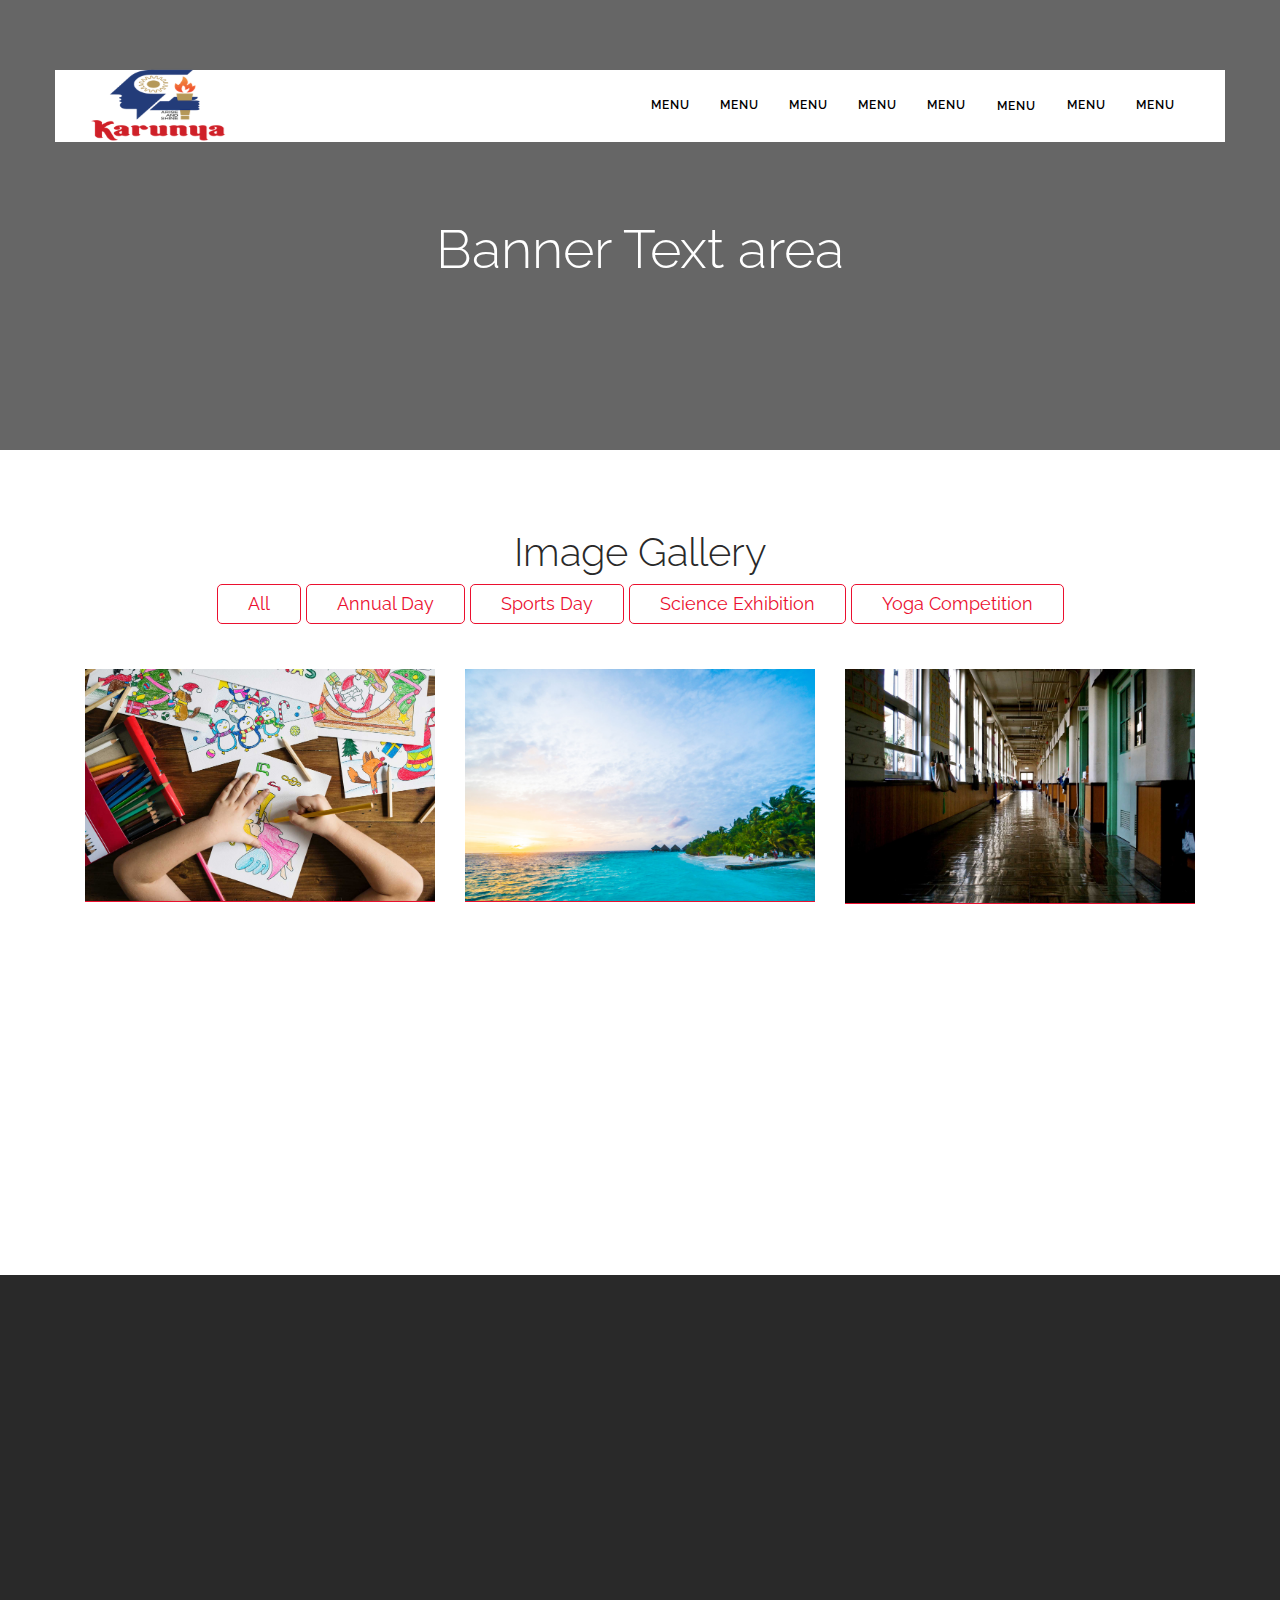
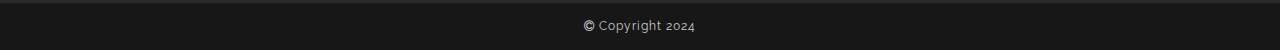
<file: facilities.html>
<!DOCTYPE html>
<html lang="en">
   <head>
      <meta charset="utf-8">
      <meta http-equiv="X-UA-Compatible" content="IE=edge">
      <meta name="viewport" content="width=device-width, initial-scale=1">
      <title>Kcode|| Karunya.Edu</title>
      <link rel="icon" type="image/png" href="img/favicon.png" />
      <link rel="stylesheet" type="text/css" href="css/rawan.min.css">
      <link href="plugins/font-awesome-4.6.3/css/font-awesome.min.css" rel="stylesheet">
      <link href="css/style.css" rel="stylesheet">
      <link href="plugins/slider/css/tinyslide.css" rel="stylesheet" />
      <link href="https://fonts.googleapis.com/css?family=Raleway:200,300,300i,400,400i,500,600,700" rel="stylesheet">
      <!--[if lt IE 9]> <script src="https://oss.maxcdn.com/html5shiv/3.7.3/html5shiv.min.js"></script>
      <script src="https://oss.maxcdn.com/respond/1.4.2/respond.min.js"></script><![endif]-->
   </head>
   <body>
      <div class="se-pre-con"></div>
      <nav class="navbar navbar-inverse navbar-fixed-top nav-expanded">
         <div class="container bg-white">
            <div class="navbar-header">
               <button type="button" class="navbar-toggle collapsed" data-toggle="collapse" data-target="#bs-example-navbar-collapse-1" aria-expanded="false"> <span class="sr-only">Toggle navigation</span> <span class="icon-bar"></span> <span class="icon-bar"></span> <span class="icon-bar"></span> </button>
               <a class="navbar-brand" href="index.html"> <img src="img/KITS-EMBLEM.png.pagespeed.ce.hVclQGVmrR (1).png" class="img-responsive"  alt="brand logo"> </a> 
            </div>
            <div class="collapse navbar-collapse" id="bs-example-navbar-collapse-1">
               <ul class="nav navbar-nav navbar-right">
                  <li><a class="scrollto " href="index.html">Menu</a></li>
                  <li><a class="scrollto" href="about.html">Menu</a></li>
                  <li><a class="scrollto" href="leadership.html">Menu</a></li>
                  <li><a class="scrollto" href="program.html">Menu</a></li>
                  <li><a class="scrollto" href="admission.html">Menu</a></li>
                  <li><a class="scrollto active" href="facilities.html">Menu</a></li>
                  <li><a class="scrollto" href="ugc-aicte.html">Menu</a></li>
                  <li><a class="scrollto" href="contact.html">Menu</a></li>
               </ul>
            </div>
         </div>
      </nav>

      <div class="header" id="home" style="background-image: url('#'); max-height:450px">
        <div class="overlay"></div>
        <div class="header-content">
          <div class="container">
            <div class="row">
              <div class="col-md-12 text-center">
                <h1 class="wow fadeInUp" data-wow-delay="300ms">Banner Text area</h1>
              </div>
            </div>
          </div>
        </div>
      </div>
      <div class="section section-works" id="works">
        <div class="container">
            <div class="row">
                <div class="col-md-12 text-center">
                         <h2>Image Gallery</h2>
      
                
          <button class="btn btn-default filter-button" data-filter="all">All</button>
          <button class="btn btn-default filter-button" data-filter="ad">Annual Day</button>
          <button class="btn btn-default filter-button" data-filter="sd">Sports Day</button>
          <button class="btn btn-default filter-button" data-filter="science">Science Exhibition</button>
          <button class="btn btn-default filter-button" data-filter="yoga">Yoga Competition</button>
        </div>
      
      <div class="col-md-12">
      <div class="col-md-4 col-sm-6 filter all">
      <div class="work wow fadeInUp" data-wow-delay="200ms"> <a class="gallery-work" href="img/header-1.jpg"> <img src="img/header-1.jpg" class="img-responsive" alt="Img">
      <div class="details">
        <h4>Photo Short Detail</h4>
        <p>06 / 11 / 2018</p>
      </div>
      </a> </div>
      </div>
      <div class="col-md-4 col-sm-6 filter yoga">
      <div class="work wow fadeInUp" data-wow-delay="200ms"> <a class="gallery-work" href="img/header-2.jpg"> <img src="img/header-2.jpg" class="img-responsive" alt="Img">
      <div class="details">
        <h4>Photo Short Detail</h4>
        <p>06 / 11 / 2018</p>
      </div>
      </a> </div>
      </div>
      <div class="col-md-4 col-sm-6 filter ad">
      <div class="work wow fadeInUp" data-wow-delay="200ms"> <a class="gallery-work" href="img/header-3.jpg"> <img src="img/header-3.jpg" class="img-responsive" alt="Img">
      <div class="details">
        <h4>Photo Short Detail</h4>
        <p>06 / 11 / 2018</p>
      </div>
      </a> </div>
      </div>
      
      <div class="col-md-4 col-sm-6 filter ad">
      <div class="work wow fadeInUp" data-wow-delay="200ms"> <a class="gallery-work" href="img/header-5.jpg"> <img src="img/header-5.jpg" class="img-responsive" alt="Img">
      <div class="details">
        <h4>Photo Short Detail</h4>
        <p>06 / 11 / 2018</p>
      </div>
      </a> </div>
      </div>
      <div class="col-md-4 col-sm-6 filter science">
      <div class="work wow fadeInUp" data-wow-delay="200ms"> <a class="gallery-work" href="img/header-6.jpg"> <img src="img/header-6.jpg" class="img-responsive" alt="Img">
      <div class="details">
        <h4>Photo Short Detail</h4>
        <p>06 / 11 / 2018</p>
      </div>
      </a> </div>
      </div>
      
      <div class="col-md-4 col-sm-6 filter sd">
      <div class="work wow fadeInUp" data-wow-delay="200ms"> <a class="gallery-work" href="img/header-8.jpg"> <img src="img/header-8.jpg" class="img-responsive" alt="Img">
      <div class="details">
        <h4>Photo Short Detail</h4>
        <p>06 / 11 / 2018</p>
      </div>
      </a> </div>
      </div>
      
      </div>
            </div>
        </div>
      </div>
            

      <div class="section section-newsletter no-margin-bottom no-margin-top">
        <div class="container">
           <div class="row">
              <div class="col-lg-4 col-md-4 wow fadeInUp" data-wow-delay="300ms">
                 <h3 class="footer-title">More info</h3>
                 <p>Text Area Text Area Text Area Text Area Text Area Text Area Text Area Text Area Text Area Text Area Text Area Text Area Text Area Text Area Text Area Text Area Text Area Text Area </p>
              </div>
              <div class="col-lg-4 col-md-4 wow fadeInUp" data-wow-delay="300ms">
                 <h3 class="footer-title">Quick Links</h3>
                 <div class="row">
                    <div class="col-lg-6">
                       <ul class="fa-ul">
                          <li><i class="fa-li fa fa-chevron-circle-right"></i>Link 1</li>
                          <li><i class="fa-li fa fa-chevron-circle-right"></i>Link 2</li>
                          <li><i class="fa-li fa fa-chevron-circle-right"></i>Link 3</li>
                          <li><i class="fa-li fa fa-chevron-circle-right"></i>Link 4</li>
                          <li><i class="fa-li fa fa-chevron-circle-right"></i>Link 5</li>
                       </ul>
                    </div>
                    <div class="col-lg-6 ">
                       <ul class="fa-ul">
                          <li><i class="fa-li fa fa-chevron-circle-right"></i>Link 1</li>
                          <li><i class="fa-li fa fa-chevron-circle-right"></i>Link 2</li>
                          <li><i class="fa-li fa fa-chevron-circle-right"></i>Link 3</li>
                          <li><i class="fa-li fa fa-chevron-circle-right"></i>Link 4</li>
                          <li><i class="fa-li fa fa-chevron-circle-right"></i>Link 5</li>
                       </ul>
                    </div>
                 </div>
              </div>
              <div class="col-lg-4 col-md-4 wow fadeInUp" data-wow-delay="300ms">
                 <h3 class="footer-title">Content Area</h3>
                 <p>Text Layout <br/>
                    Text Area<br/>
                    Content<br/>
                    Content
                 </p>
              </div>
           </div>
        </div>
     </div>
     <div class="copyright">
        <div class="container">
           <div class="row">
              <div class="col-md-12 text-center"> <i class="fa fa-copyright" aria-hidden="true"></i> Copyright 2024 </div>
           </div>
        </div>
     </div>
     <a href="#" id="back-to-top" class="show"> <img src="img/top-icon.png" alt="top arrow"> </a> 
     <script src="plugins/jquery-2.2.4.min.js"></script> 
     <script src="plugins/jquery.easing.min.js"></script> 
     <script src="bootstrap/js/bootstrap.min.js"></script> 
     <script src="plugins/OwlCarousel2-2.2.0/dist/owl.carousel.min.js"></script> 
     <script src="plugins/WOW/dist/wow.min.js"></script> 
     <script src="plugins/waypoints.min.js"></script> 
     <script src="plugins/Counter-Up-master/jquery.counterup.min.js"></script> 
     <script src="plugins/parallax.js-1.4.2/parallax.min.js"></script> 
     <script src="plugins/magnific-popup/dist/jquery.magnific-popup.min.js"></script> 
     <script src="plugins/jquery-validation-1.15.0/dist/jquery.validate.min.js"></script> 
     <script src="plugins/sscr.js"></script> 
     <script src="plugins/slider/js/tinyslide.js"></script> 
     <script src="js/rawan.js"></script> 
     <script>
        var tiny = $('#tiny').tiny().data('api_tiny');
     </script>
  </body>
</html>
</file>
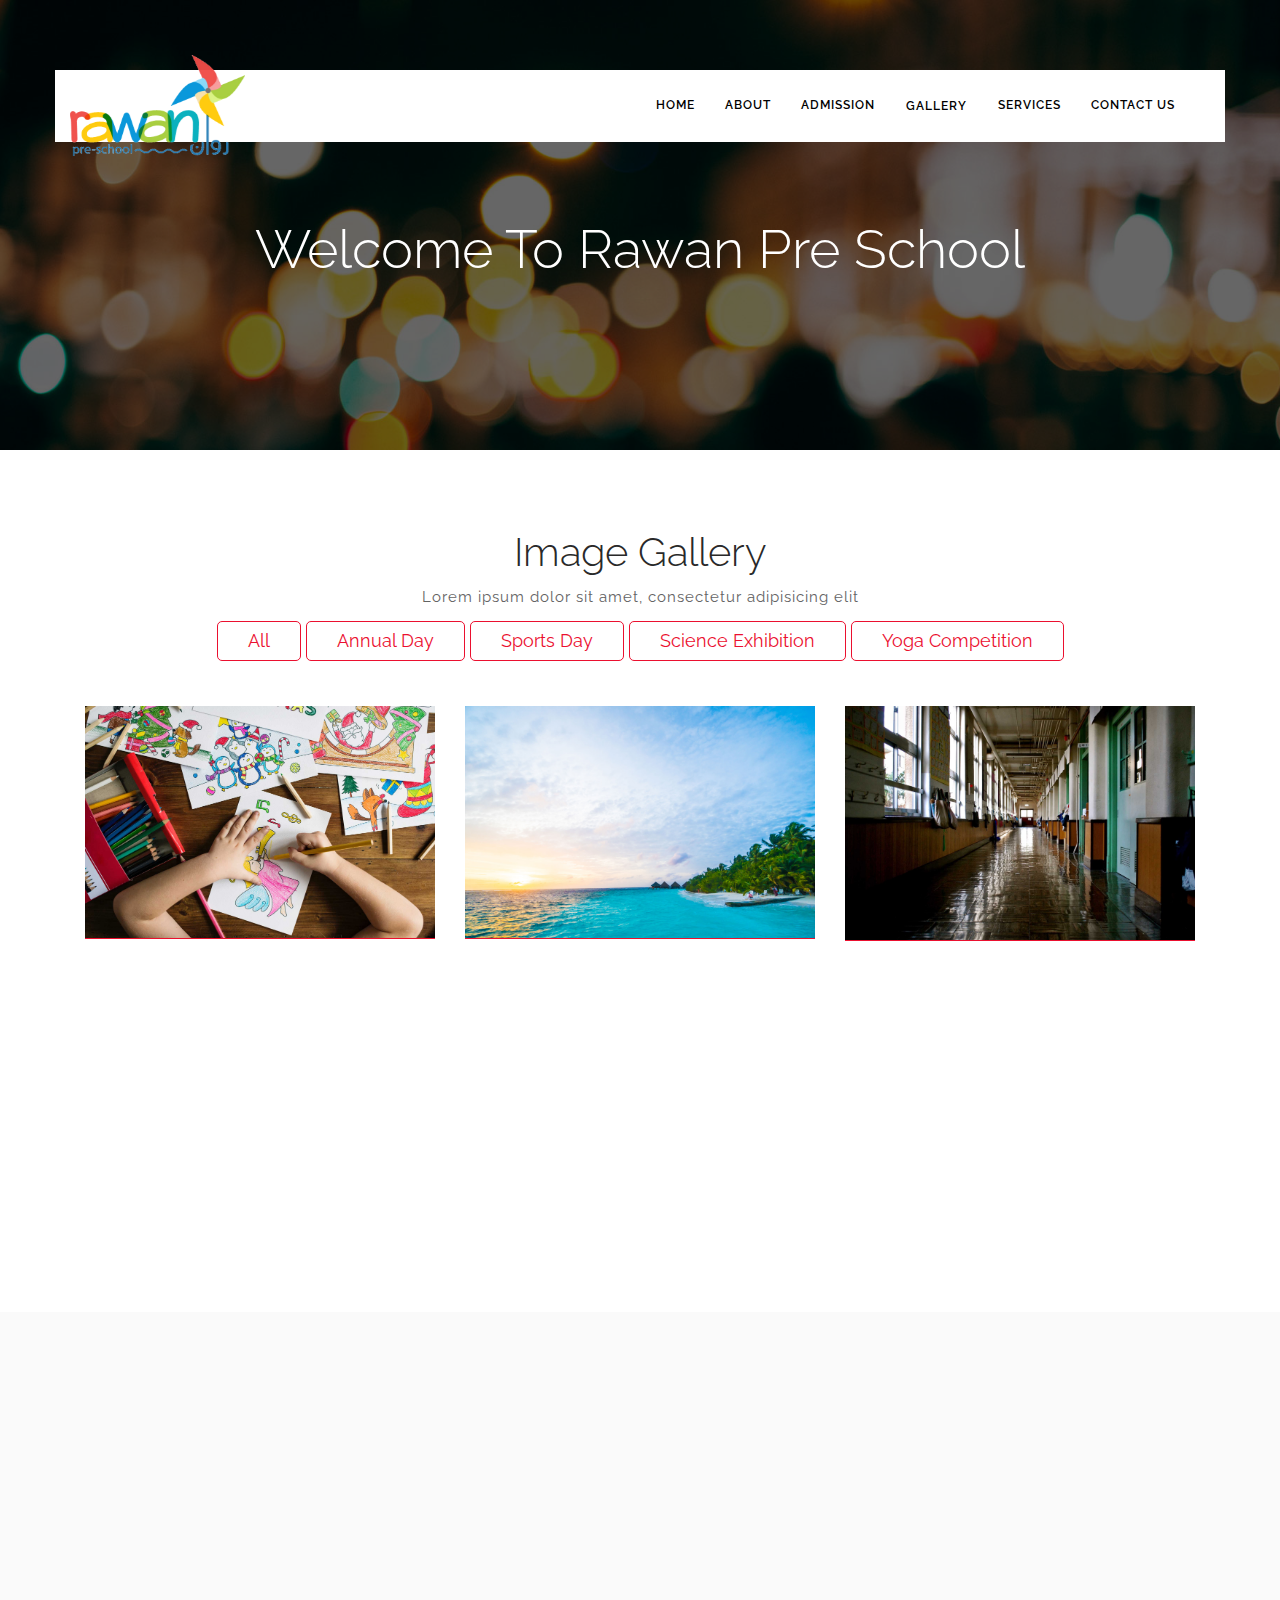
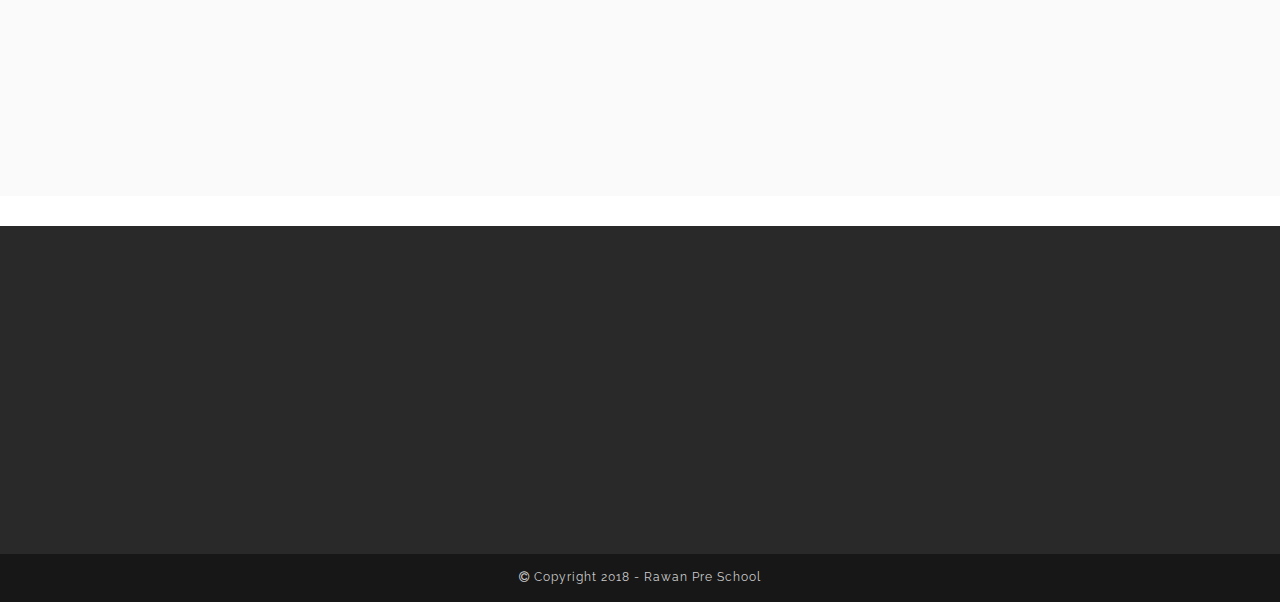
<file: gallery.html>
<!DOCTYPE html>
<html lang="en">
<head>
<meta charset="utf-8">
<meta http-equiv="X-UA-Compatible" content="IE=edge">
<meta name="viewport" content="width=device-width, initial-scale=1">
<title>Rawan Pre-School</title>
<link rel="icon" type="image/png" href="img/favicon.png" />
<link rel="stylesheet" type="text/css" href="css/rawan.min.css">
<link href="plugins/font-awesome-4.6.3/css/font-awesome.min.css" rel="stylesheet">
<link href="css/style.css" rel="stylesheet">
<link href="plugins/slider/css/tinyslide.css" rel="stylesheet" />
<link href="https://fonts.googleapis.com/css?family=Raleway:200,300,300i,400,400i,500,600,700" rel="stylesheet">
<!--[if lt IE 9]> <script src="https://oss.maxcdn.com/html5shiv/3.7.3/html5shiv.min.js"></script>
     <script src="https://oss.maxcdn.com/respond/1.4.2/respond.min.js"></script><![endif]-->
</head>

<body>
<div class="se-pre-con"></div>
<nav class="navbar navbar-inverse navbar-fixed-top nav-expanded">
  <div class="container bg-white">
    <div class="navbar-header">
      <button type="button" class="navbar-toggle collapsed" data-toggle="collapse" data-target="#bs-example-navbar-collapse-1" aria-expanded="false"> <span class="sr-only">Toggle navigation</span> <span class="icon-bar"></span> <span class="icon-bar"></span> <span class="icon-bar"></span> </button>
      <a class="navbar-brand" href="index.html"> <img src="img/logo.png" class="img-responsive" alt="brand logo"> </a> </div>
    <div class="collapse navbar-collapse" id="bs-example-navbar-collapse-1">
      <ul class="nav navbar-nav navbar-right">
        <li><a class="scrollto" href="index.html">Home</a></li>
        <li><a class="scrollto" href="about.html">About</a></li>
        <li><a class="scrollto" href="admission.html">Admission</a></li>
        <li><a class="scrollto active" href="gallery.html">Gallery</a></li>
        <li><a class="scrollto" href="services.html">Services</a></li>
        <li><a class="scrollto " href="contact.html">Contact Us</a></li>
      </ul>
    </div>
  </div>
</nav>
<div class="header" id="home" style="background-image: url('img/header-9.jpg'); max-height:450px">
  <div class="overlay"></div>
  <div class="header-content">
    <div class="container">
      <div class="row">
        <div class="col-md-12 text-center">
          <h1 class="wow fadeInUp" data-wow-delay="300ms">Welcome To Rawan Pre School</h1>
        </div>
      </div>
    </div>
  </div>
</div>


    <div class="section section-works" id="works">
        <div class="container">
            <div class="row">
                <div class="col-md-12 text-center">
                         <h2>Image Gallery</h2>

                <p>Lorem ipsum dolor sit amet, consectetur adipisicing elit</p>
          <button class="btn btn-default filter-button" data-filter="all">All</button>
          <button class="btn btn-default filter-button" data-filter="ad">Annual Day</button>
          <button class="btn btn-default filter-button" data-filter="sd">Sports Day</button>
          <button class="btn btn-default filter-button" data-filter="science">Science Exhibition</button>
          <button class="btn btn-default filter-button" data-filter="yoga">Yoga Competition</button>
        </div>

<div class="col-md-12">
  <div class="col-md-4 col-sm-6 filter all">
    <div class="work wow fadeInUp" data-wow-delay="200ms"> <a class="gallery-work" href="img/header-1.jpg"> <img src="img/header-1.jpg" class="img-responsive" alt="Img">
      <div class="details">
        <h4>Photo Short Detail</h4>
        <p>06 / 11 / 2018</p>
      </div>
      </a> </div>
  </div>
  <div class="col-md-4 col-sm-6 filter yoga">
    <div class="work wow fadeInUp" data-wow-delay="200ms"> <a class="gallery-work" href="img/header-2.jpg"> <img src="img/header-2.jpg" class="img-responsive" alt="Img">
      <div class="details">
        <h4>Photo Short Detail</h4>
        <p>06 / 11 / 2018</p>
      </div>
      </a> </div>
  </div>
  <div class="col-md-4 col-sm-6 filter ad">
    <div class="work wow fadeInUp" data-wow-delay="200ms"> <a class="gallery-work" href="img/header-3.jpg"> <img src="img/header-3.jpg" class="img-responsive" alt="Img">
      <div class="details">
        <h4>Photo Short Detail</h4>
        <p>06 / 11 / 2018</p>
      </div>
      </a> </div>
  </div>

  <div class="col-md-4 col-sm-6 filter ad">
    <div class="work wow fadeInUp" data-wow-delay="200ms"> <a class="gallery-work" href="img/header-5.jpg"> <img src="img/header-5.jpg" class="img-responsive" alt="Img">
      <div class="details">
        <h4>Photo Short Detail</h4>
        <p>06 / 11 / 2018</p>
      </div>
      </a> </div>
  </div>
  <div class="col-md-4 col-sm-6 filter science">
    <div class="work wow fadeInUp" data-wow-delay="200ms"> <a class="gallery-work" href="img/header-6.jpg"> <img src="img/header-6.jpg" class="img-responsive" alt="Img">
      <div class="details">
        <h4>Photo Short Detail</h4>
        <p>06 / 11 / 2018</p>
      </div>
      </a> </div>
  </div>

  <div class="col-md-4 col-sm-6 filter sd">
    <div class="work wow fadeInUp" data-wow-delay="200ms"> <a class="gallery-work" href="img/header-8.jpg"> <img src="img/header-8.jpg" class="img-responsive" alt="Img">
      <div class="details">
        <h4>Photo Short Detail</h4>
        <p>06 / 11 / 2018</p>
      </div>
      </a> </div>
  </div>

</div>
            </div>
        </div>
    </div>




<div class="section section-testimonial  bg-gray" >
  <div class="container">
    <div class="row">
      <div class="col-md-12 text-center wow fadeInUp" data-wow-delay="400ms">
        <h2>Video Gallery</h2>
        <p>Lorem ipsum dolor sit amet, consectetur adipisicing elit</p>
        <div class="testimonials owl-carousel owl-theme gallery" id="testimonials">
          <div class="textimonial-box item">
            <div class="client">
              <video class="video" width="100%" controls>
                <source src="https://www.w3schools.com/html/mov_bbb.mp4" type="video/mp4" />
                <source src="https://www.w3schools.com/html/mov_bbb.ogg" type="video/ogg" />
                Your browser does not support HTML5 video. </video>
            </div>
            <div class="testimonial-content"> "Lorem ipsum dolor sit amet" </div>
          </div>
          <div class="textimonial-box item">
            <div class="client">
              <video class="video" width="100%" controls>
                <source src="https://www.w3schools.com/html/mov_bbb.mp4" type="video/mp4" />
                <source src="https://www.w3schools.com/html/mov_bbb.ogg" type="video/ogg" />
                Your browser does not support HTML5 video. </video>
            </div>
            <div class="testimonial-content"> "Dolore magna aliqua lorem ipsum dolor sit amet" </div>
          </div>
          <div class="textimonial-box item">
            <div class="client">
              <video class="video" width="100%" controls>
                <source src="https://www.w3schools.com/html/mov_bbb.mp4" type="video/mp4" />
                <source src="https://www.w3schools.com/html/mov_bbb.ogg" type="video/ogg" />
                Your browser does not support HTML5 video. </video>
            </div>
            <div class="testimonial-content"> "Dolore magna aliqua lorem ipsum dolor sit amet" </div>
          </div>
          <div class="textimonial-box item">
            <div class="client">
              <video class="video" width="100%" controls>
                <source src="https://www.w3schools.com/html/mov_bbb.mp4" type="video/mp4" />
                <source src="https://www.w3schools.com/html/mov_bbb.ogg" type="video/ogg" />
                Your browser does not support HTML5 video. </video>
            </div>
            <div class="testimonial-content"> "Dolore magna aliqua lorem ipsum dolor sit amet" </div>
          </div>
        </div>
      </div>
    </div>
  </div>
</div>
<div class="section section-newsletter no-margin-bottom no-margin-top">
  <div class="container">
    <div class="row">
      <div class="col-lg-4 col-md-4 wow fadeInUp" data-wow-delay="300ms">
        <h3 class="footer-title">More info</h3>
        <p>Lorem ipsum dolor sit amet, consectetur adipiscing elit, sed do eiusmod tempor incididunt ut labore et dolore magna aliqua. Ut enim ad minim veniam, quis nostrud exercitation ullamco laboris nisi ut aliquip ex ea commodo consequat. </p>
      </div>
      <div class="col-lg-4 col-md-4 wow fadeInUp" data-wow-delay="300ms">
        <h3 class="footer-title">Quick Links</h3>
        <div class="row">
          <div class="col-lg-6">
            <ul class="fa-ul">
              <li><i class="fa-li fa fa-chevron-circle-right"></i>Link 1</li>
              <li><i class="fa-li fa fa-chevron-circle-right"></i>Link 2</li>
              <li><i class="fa-li fa fa-chevron-circle-right"></i>Link 3</li>
              <li><i class="fa-li fa fa-chevron-circle-right"></i>Link 4</li>
              <li><i class="fa-li fa fa-chevron-circle-right"></i>Link 5</li>
            </ul>
          </div>
          <div class="col-lg-6 ">
            <ul class="fa-ul">
              <li><i class="fa-li fa fa-chevron-circle-right"></i>Link 1</li>
              <li><i class="fa-li fa fa-chevron-circle-right"></i>Link 2</li>
              <li><i class="fa-li fa fa-chevron-circle-right"></i>Link 3</li>
              <li><i class="fa-li fa fa-chevron-circle-right"></i>Link 4</li>
              <li><i class="fa-li fa fa-chevron-circle-right"></i>Link 5</li>
            </ul>
          </div>
        </div>
      </div>
      <div class="col-lg-4 col-md-4 wow fadeInUp" data-wow-delay="300ms">
        <h3 class="footer-title">Contact Us</h3>
        <p>Rawan Pre School, <br/>
          Street Name,<br/>
          City,State,<br/>
          Country </p>
      </div>
    </div>
  </div>
</div>
<div class="copyright">
  <div class="container">
    <div class="row">
      <div class="col-md-12 text-center"> <i class="fa fa-copyright" aria-hidden="true"></i> Copyright 2018 - Rawan Pre School </div>
    </div>
  </div>
</div>
<a href="#" id="back-to-top" class="show"> <img src="img/top-icon.png" alt="top arrow"> </a> 
<script src="plugins/jquery-2.2.4.min.js"></script> 
<script src="plugins/jquery.easing.min.js"></script> 
<script src="bootstrap/js/bootstrap.min.js"></script> 
<script src="plugins/OwlCarousel2-2.2.0/dist/owl.carousel.min.js"></script> 
<script src="plugins/WOW/dist/wow.min.js"></script> 
<script src="plugins/waypoints.min.js"></script> 
<script src="plugins/Counter-Up-master/jquery.counterup.min.js"></script> 
<script src="plugins/parallax.js-1.4.2/parallax.min.js"></script> 
<script src="plugins/magnific-popup/dist/jquery.magnific-popup.min.js"></script> 
<script src="plugins/jquery-validation-1.15.0/dist/jquery.validate.min.js"></script> 
<script src="plugins/sscr.js"></script> 
<script src="js/rawan.js"></script> 
<script type="text/javascript">
$(document).ready(function(){

    $(".filter-button").click(function(){
        var value = $(this).attr('data-filter');
        
        if(value == "all")
        {
            $('.filter').show('1000');
        }
        else
        {
            $(".filter").not('.'+value).hide('3000');
            $('.filter').filter('.'+value).show('3000');
            
        }
    });
    
    if ($(".filter-button").removeClass("active")) {
$(this).removeClass("active");
}
$(this).addClass("active");

});
</script>
</body>
</html>
</file>
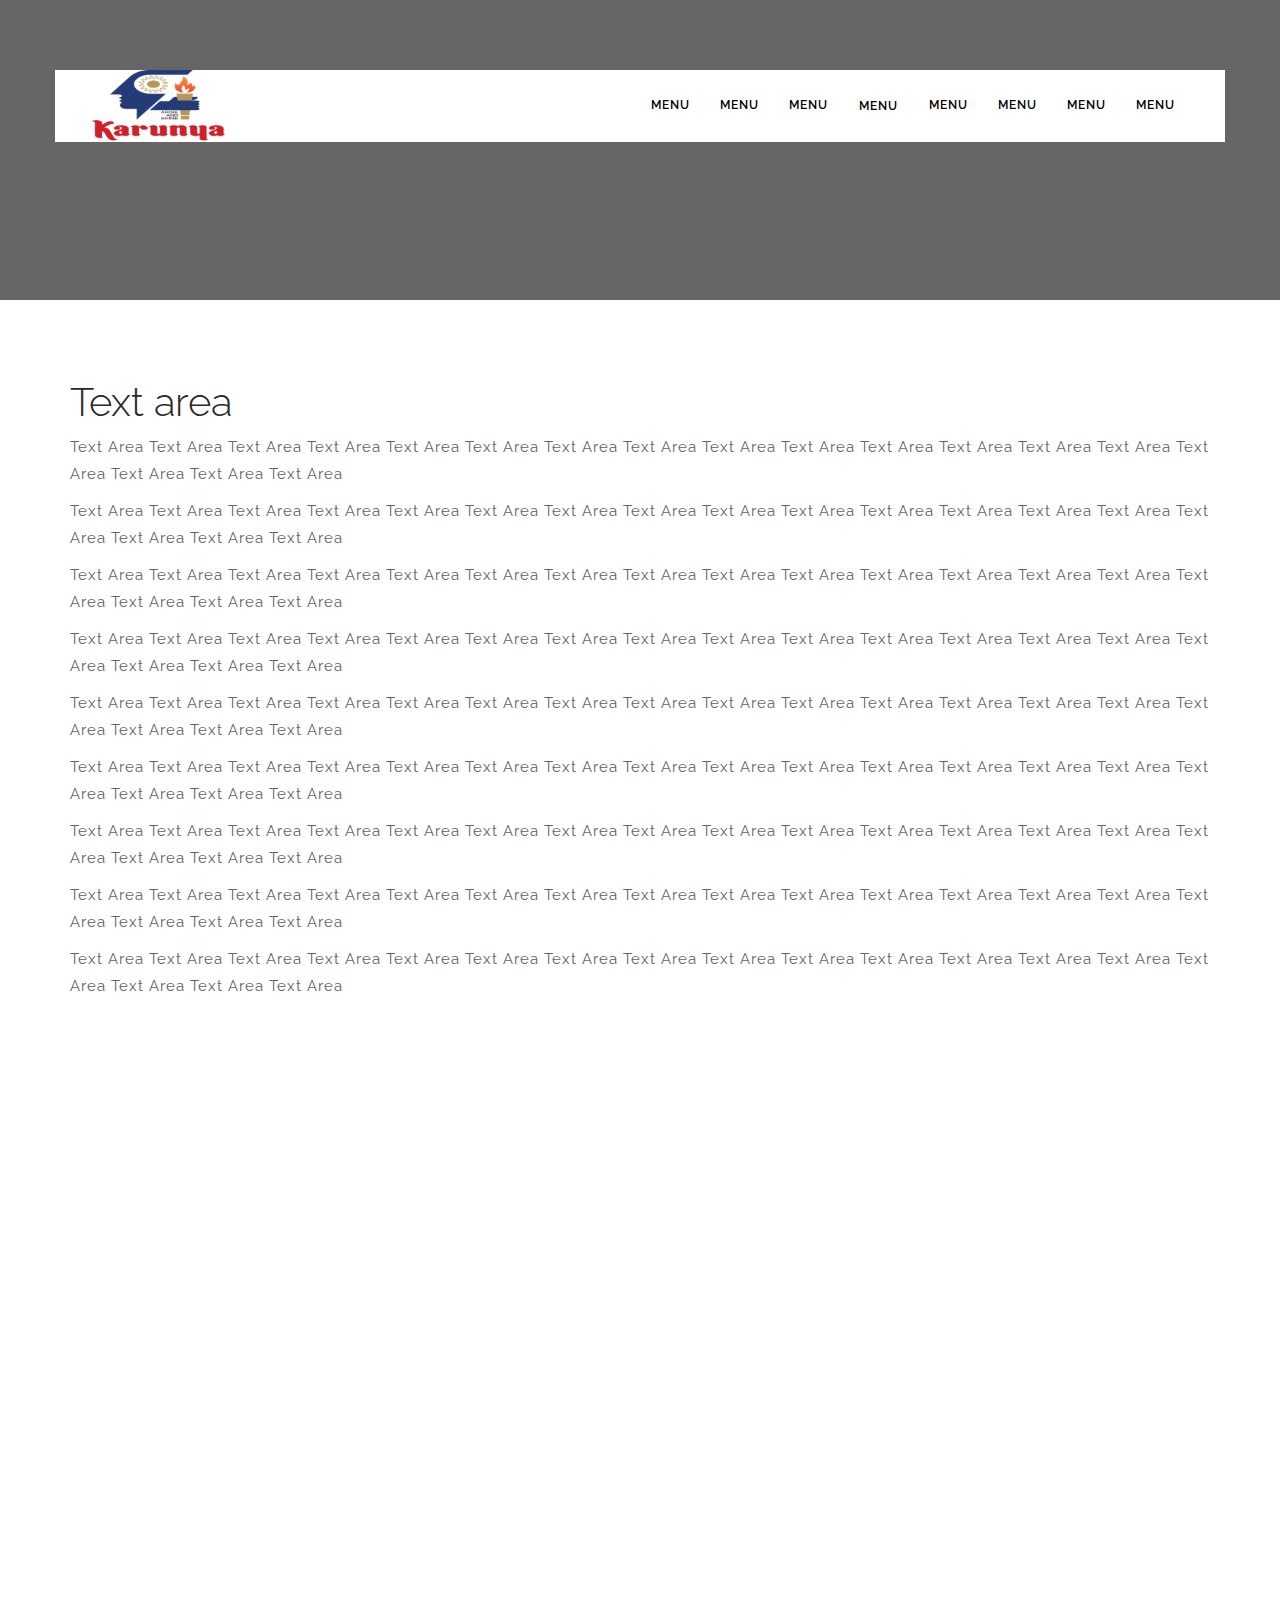
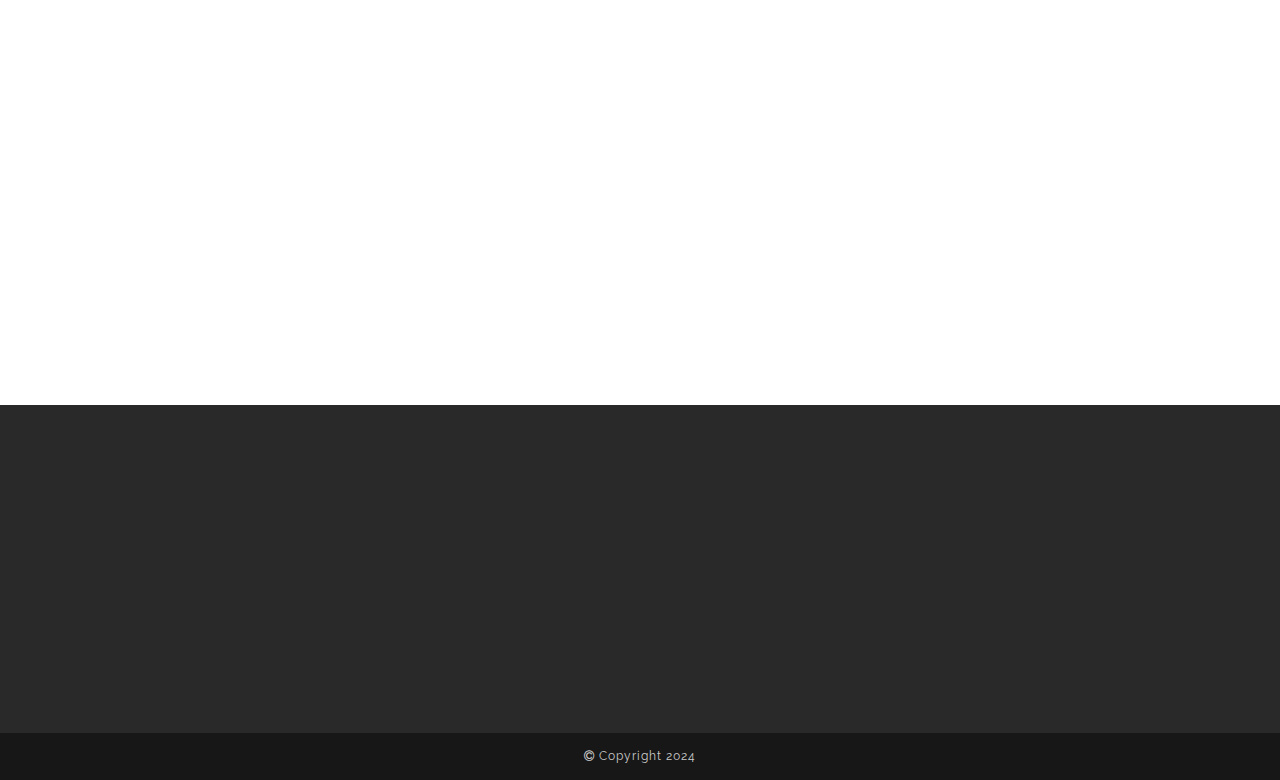
<file: program.html>
<!DOCTYPE html>
<html lang="en">
   <head>
      <meta charset="utf-8">
      <meta http-equiv="X-UA-Compatible" content="IE=edge">
      <meta name="viewport" content="width=device-width, initial-scale=1">
      <title>Kcode|| Karunya.Edu</title>
      <link rel="icon" type="image/png" href="img/favicon.png" />
      <link rel="stylesheet" type="text/css" href="css/rawan.min.css">
      <link href="plugins/font-awesome-4.6.3/css/font-awesome.min.css" rel="stylesheet">
      <link href="css/style.css" rel="stylesheet">
      <link href="plugins/slider/css/tinyslide.css" rel="stylesheet" />
      <link href="https://fonts.googleapis.com/css?family=Raleway:200,300,300i,400,400i,500,600,700" rel="stylesheet">
      <!--[if lt IE 9]> <script src="https://oss.maxcdn.com/html5shiv/3.7.3/html5shiv.min.js"></script>
      <script src="https://oss.maxcdn.com/respond/1.4.2/respond.min.js"></script><![endif]-->
   </head>
   <body>
      <div class="se-pre-con"></div>
      <nav class="navbar navbar-inverse navbar-fixed-top nav-expanded">
         <div class="container bg-white">
            <div class="navbar-header">
               <button type="button" class="navbar-toggle collapsed" data-toggle="collapse" data-target="#bs-example-navbar-collapse-1" aria-expanded="false"> <span class="sr-only">Toggle navigation</span> <span class="icon-bar"></span> <span class="icon-bar"></span> <span class="icon-bar"></span> </button>
               <a class="navbar-brand" href="index.html"> <img src="img/KITS-EMBLEM.png.pagespeed.ce.hVclQGVmrR (1).png" class="img-responsive"  alt="brand logo"> </a> 
            </div>
            <div class="collapse navbar-collapse" id="bs-example-navbar-collapse-1">
               <ul class="nav navbar-nav navbar-right">
                  <li><a class="scrollto " href="index.html">Menu</a></li>
                  <li><a class="scrollto" href="about.html">Menu</a></li>
                  <li><a class="scrollto" href="leadership.html">Menu</a></li>
                  <li><a class="scrollto active" href="program.html">Menu</a></li>
                  <li><a class="scrollto" href="admission.html">Menu</a></li>
                  <li><a class="scrollto" href="facilities.html">Menu</a></li>
                  <li><a class="scrollto" href="ugc-aicte.html">Menu</a></li>
                  <li><a class="scrollto" href="contact.html">Menu</a></li>
               </ul>
            </div>
         </div>
      </nav>
      <div class="header" id="home" style="background-image: url('#'); max-height:300px">
        <div class="overlay"></div>
        <div class="header-content">
          <div class="container">
            <div class="row">
              <div class="col-md-12 text-center">
                
              </div>
            </div>
          </div>
        </div>
      </div>
      <div class="section section-features section-team">
        <div class="container">
          <div class="row">
            <div class="col-md-12 text-left wow fadeInUp" data-wow-delay="200ms">
              <h2>Text area</h2>
              <p>Text Area Text Area Text Area Text Area Text Area Text Area Text Area Text Area Text Area Text Area Text Area Text Area Text Area Text Area Text Area Text Area Text Area Text Area </p>
              <p>Text Area Text Area Text Area Text Area Text Area Text Area Text Area Text Area Text Area Text Area Text Area Text Area Text Area Text Area Text Area Text Area Text Area Text Area</p>
              <p>Text Area Text Area Text Area Text Area Text Area Text Area Text Area Text Area Text Area Text Area Text Area Text Area Text Area Text Area Text Area Text Area Text Area Text Area</p>
              <p>Text Area Text Area Text Area Text Area Text Area Text Area Text Area Text Area Text Area Text Area Text Area Text Area Text Area Text Area Text Area Text Area Text Area Text Area </p>
              <p>Text Area Text Area Text Area Text Area Text Area Text Area Text Area Text Area Text Area Text Area Text Area Text Area Text Area Text Area Text Area Text Area Text Area Text Area</p>
              <p>Text Area Text Area Text Area Text Area Text Area Text Area Text Area Text Area Text Area Text Area Text Area Text Area Text Area Text Area Text Area Text Area Text Area Text Area</p>
              <p>Text Area Text Area Text Area Text Area Text Area Text Area Text Area Text Area Text Area Text Area Text Area Text Area Text Area Text Area Text Area Text Area Text Area Text Area </p>
              <p>Text Area Text Area Text Area Text Area Text Area Text Area Text Area Text Area Text Area Text Area Text Area Text Area Text Area Text Area Text Area Text Area Text Area Text Area</p>
              <p>Text Area Text Area Text Area Text Area Text Area Text Area Text Area Text Area Text Area Text Area Text Area Text Area Text Area Text Area Text Area Text Area Text Area Text Area</p>
            </div>
            
          </div>
        </div>
      </div>

      <div class="section section-features section-team">
        <div class="container">
          <div class="row">
            <div class="col-md-12 text-left wow fadeInUp" data-wow-delay="200ms">
              <h2>Text area</h2>
              <p>Text Area Text Area Text Area Text Area Text Area Text Area Text Area Text Area Text Area Text Area Text Area Text Area Text Area Text Area Text Area Text Area Text Area Text Area </p>
              <p>Text Area Text Area Text Area Text Area Text Area Text Area Text Area Text Area Text Area Text Area Text Area Text Area Text Area Text Area Text Area Text Area Text Area Text Area</p>
              <p>Text Area Text Area Text Area Text Area Text Area Text Area Text Area Text Area Text Area Text Area Text Area Text Area Text Area Text Area Text Area Text Area Text Area Text Area</p>
              <p>Text Area Text Area Text Area Text Area Text Area Text Area Text Area Text Area Text Area Text Area Text Area Text Area Text Area Text Area Text Area Text Area Text Area Text Area </p>            </div>
            
          </div>
        </div>
      </div>

      <div class="section section-features section-team">
        <div class="container">
          <div class="row">
            <div class="col-md-12 text-left wow fadeInUp" data-wow-delay="200ms">
              <h2>Text area</h2>
              <p>Text Area Text Area Text Area Text Area Text Area Text Area Text Area Text Area Text Area Text Area Text Area Text Area Text Area Text Area Text Area Text Area Text Area Text Area </p>
                         </div>
            
          </div>
        </div>
      </div>


      <div class="section section-features section-team">
        <div class="container">
          <div class="row">
            <div class="col-md-6 text-left wow fadeInUp" data-wow-delay="200ms">
              <h2>Text area</h2>
              <table>
                <tr>
                  <th>1</th>
                  <th>2</th>
                  <th>3</th>
                </tr>
                <tr>
                  <td>Area</td>
                  <td>Area</td>
                  <td>Area</td>
                </tr>
                </table>
            </div>
            <div class="col-md-6 wow fadeInUp" data-wow-delay="400ms">
              <div class="row">
                <div class="col-md-6 owl-carousel owl-theme" id="about-us">
                    <table>
                        <tr>
                          <th>1</th>
                          <th>2</th>
                          <th>3</th>
                        </tr>
                        <tr>
                          <td>Area</td>
                          <td>Area</td>
                          <td>Area</td>
                        </tr>
                        </table>
                </div>
              </div>
            </div>
          </div>
        </div>
      </div>
      <div class="section section-newsletter no-margin-bottom no-margin-top">
        <div class="container">
           <div class="row">
              <div class="col-lg-4 col-md-4 wow fadeInUp" data-wow-delay="300ms">
                 <h3 class="footer-title">More info</h3>
                 <p>Text Area Text Area Text Area Text Area Text Area Text Area Text Area Text Area Text Area Text Area Text Area Text Area Text Area Text Area Text Area Text Area Text Area Text Area </p>
              </div>
              <div class="col-lg-4 col-md-4 wow fadeInUp" data-wow-delay="300ms">
                 <h3 class="footer-title">Quick Links</h3>
                 <div class="row">
                    <div class="col-lg-6">
                       <ul class="fa-ul">
                          <li><i class="fa-li fa fa-chevron-circle-right"></i>Link 1</li>
                          <li><i class="fa-li fa fa-chevron-circle-right"></i>Link 2</li>
                          <li><i class="fa-li fa fa-chevron-circle-right"></i>Link 3</li>
                          <li><i class="fa-li fa fa-chevron-circle-right"></i>Link 4</li>
                          <li><i class="fa-li fa fa-chevron-circle-right"></i>Link 5</li>
                       </ul>
                    </div>
                    <div class="col-lg-6 ">
                       <ul class="fa-ul">
                          <li><i class="fa-li fa fa-chevron-circle-right"></i>Link 1</li>
                          <li><i class="fa-li fa fa-chevron-circle-right"></i>Link 2</li>
                          <li><i class="fa-li fa fa-chevron-circle-right"></i>Link 3</li>
                          <li><i class="fa-li fa fa-chevron-circle-right"></i>Link 4</li>
                          <li><i class="fa-li fa fa-chevron-circle-right"></i>Link 5</li>
                       </ul>
                    </div>
                 </div>
              </div>
              <div class="col-lg-4 col-md-4 wow fadeInUp" data-wow-delay="300ms">
                 <h3 class="footer-title">Content Area</h3>
                 <p>Text Layout <br/>
                    Text Area<br/>
                    Content<br/>
                    Content
                 </p>
              </div>
           </div>
        </div>
     </div>
     <div class="copyright">
        <div class="container">
           <div class="row">
              <div class="col-md-12 text-center"> <i class="fa fa-copyright" aria-hidden="true"></i> Copyright 2024 </div>
           </div>
        </div>
     </div>
     <a href="#" id="back-to-top" class="show"> <img src="img/top-icon.png" alt="top arrow"> </a> 
     <script src="plugins/jquery-2.2.4.min.js"></script> 
     <script src="plugins/jquery.easing.min.js"></script> 
     <script src="bootstrap/js/bootstrap.min.js"></script> 
     <script src="plugins/OwlCarousel2-2.2.0/dist/owl.carousel.min.js"></script> 
     <script src="plugins/WOW/dist/wow.min.js"></script> 
     <script src="plugins/waypoints.min.js"></script> 
     <script src="plugins/Counter-Up-master/jquery.counterup.min.js"></script> 
     <script src="plugins/parallax.js-1.4.2/parallax.min.js"></script> 
     <script src="plugins/magnific-popup/dist/jquery.magnific-popup.min.js"></script> 
     <script src="plugins/jquery-validation-1.15.0/dist/jquery.validate.min.js"></script> 
     <script src="plugins/sscr.js"></script> 
     <script src="plugins/slider/js/tinyslide.js"></script> 
     <script src="js/rawan.js"></script> 
     <script>
        var tiny = $('#tiny').tiny().data('api_tiny');
     </script>
  </body>
</html>
</file>
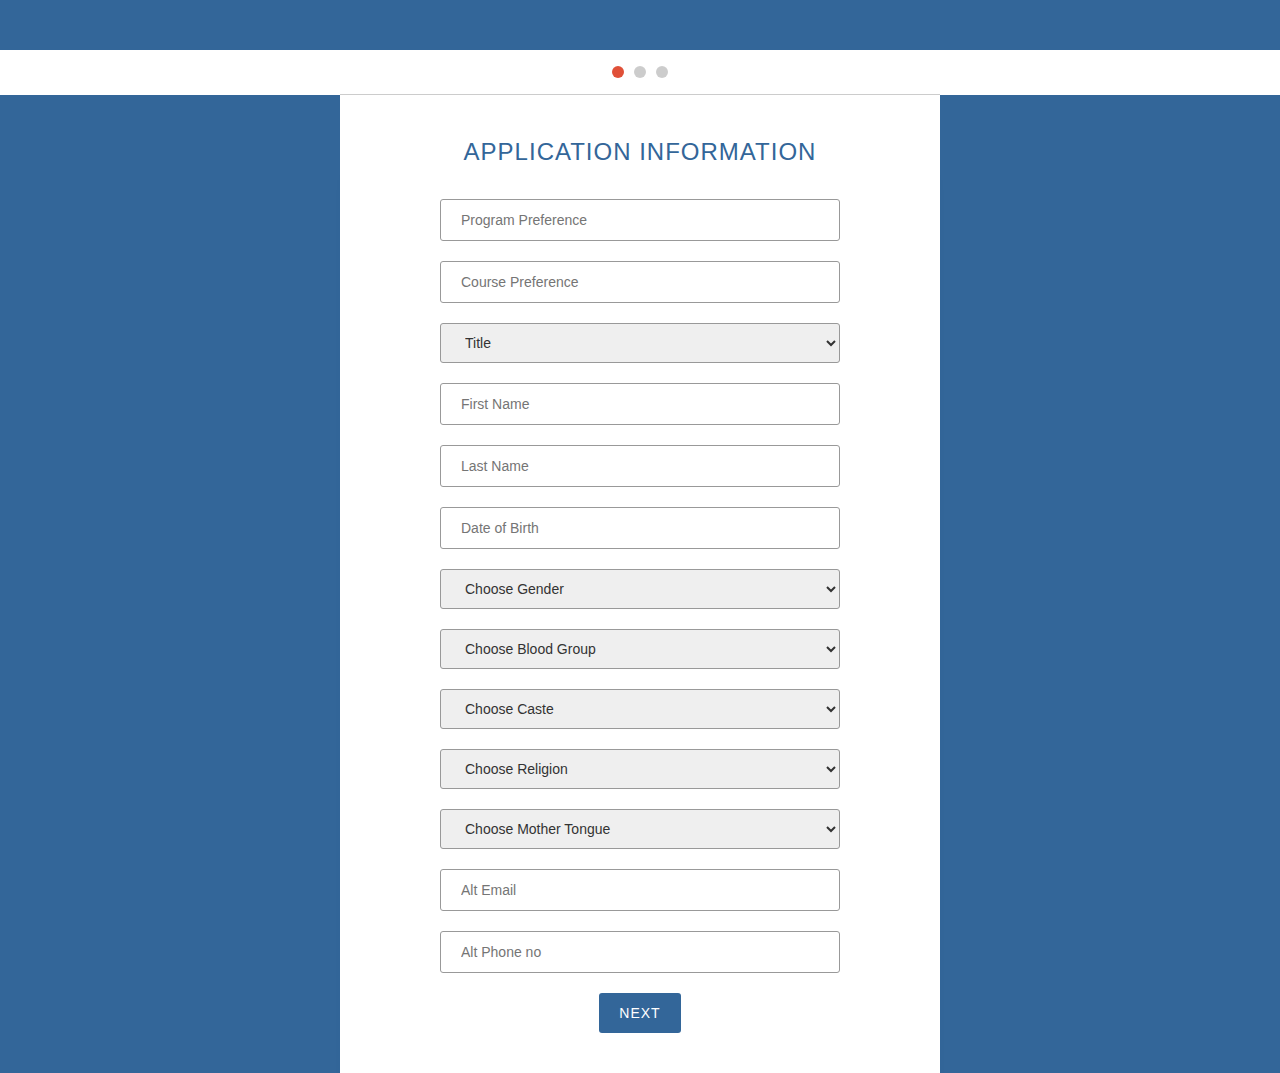
<file: registration.html>
<!DOCTYPE html>
<html lang="en">
<head>
  <title>Registration Form</title>
  <meta charset="utf-8">
  <meta name="viewport" content="width=device-width, initial-scale=1">
  <link rel="stylesheet" href="https://maxcdn.bootstrapcdn.com/bootstrap/3.4.1/css/bootstrap.min.css">
  <script src="https://ajax.googleapis.com/ajax/libs/jquery/3.7.1/jquery.min.js"></script>
  <script src="https://maxcdn.bootstrapcdn.com/bootstrap/3.4.1/js/bootstrap.min.js"></script>
</head>
<body>

<div class="wrapper">
    <div class="header">
      <span class="active"></span>
      <span></span>
      <span></span>
    </div>
    <div class="bodies">
      <div class="form-body is-showing">
        <div class="title">Application Information</div>
        <form>
          <input type="text" placeholder="Program Preference">
          <input type="email" placeholder="Course Preference">
		  <select>
            <option selected="">Title</option>
            <option value="">MBA</option>
            <option value="">BBA</option>
          </select>
          <input type="email" placeholder="First Name">
		  <input type="text" placeholder="Last Name">
          <input type="email" placeholder="Date of Birth">
		  <select>
            <option selected="">Choose Gender</option>
            <option value="">Male</option>
            <option value="">Female</option>
            <option value="">Transgender</option>
          </select>
          <select>
            <option selected="">Choose Blood Group</option>
            <option value="">o+</option>
            <option value="">o-</option>
            <option value="">B+</option>
          </select>
		  <select>
            <option selected="">Choose Caste</option>
            <option value="">Caste1</option>
            <option value="">Caste2</option>
            <option value="">Caste3</option>
          </select>
          <select>
            <option selected="">Choose Religion</option>
            <option value="">Hindu</option>
            <option value="">Christian</option>
            <option value="">Muslim</option>
          </select>
		  <select>
            <option selected="">Choose Mother Tongue</option>
            <option value="">Tamil</option>
            <option value="">English</option>
            <option value="">Telugu</option>
          </select>
          <input type="email" placeholder="Alt Email">
		  <input type="text" placeholder="Alt Phone no">
          
          <div class="text-center">
            <div class="button">Next</div>
          </div>
        </form>
      </div>
      <div class="form-body">
        <div class="title">Personal Information</div>
        <form>
          <input type="tel" placeholder="Father Name">
		  <input type="tel" placeholder="Father's email">
		  <input type="tel" placeholder="Father's phonenumber">
          <select>
            <option selected="">Choose Occupation</option>
            <option value="">Teacher</option>
            <option value="">Police</option>
            <option value="">Army</option>
          </select>
		  <input type="tel" placeholder="Mother Name">
		  <input type="tel" placeholder="Mother's email">
		  <input type="tel" placeholder="Mother's phonenumber">
          <select>
            <option selected="">Choose Occupation</option>
            <option value="">Teacher</option>
            <option value="">Police</option>
            <option value="">Army</option>
          </select>
		  <input type="tel" placeholder="Country">
		  <input type="tel" placeholder="State">
		  <input type="tel" placeholder="City">
		  <input type="tel" placeholder="District">
		  <input type="tel" placeholder="Pincode">
		  <input type="tel" placeholder="Address">
          <div class="text-center">
            <div class="button">Next</div>
          </div>
        </form>
      </div>
      <!-- <div class="form-body">
        <div class="title">STEP 3</div>
        <form>
          <div class="text-center">
            <div class="description">
              Check your email for your query results.
            </div>
            <div class="button">Submit</div>
          </div>
        </form>
      </div> -->
    </div>
  </div>
  <style>
html {
  background: #336699;
  min-height: 100%;
  font-family: "Roboto", sans-serif;
}

.title {
  text-transform: uppercase;
  text-align: center;
  margin-bottom: 30px;
  color: #336699;
  font-weight: 300;
  font-size: 24px;
  letter-spacing: 1px;
}

.description {
  text-align: center;
  color: #666;
  margin-bottom: 30px;
}

input[type=text],
input[type=email],
input[type=tel],
select {
  padding: 10px 20px;
  border: 1px solid #999;
  border-radius: 3px;
  display: block;
  width: 100%;
  margin-bottom: 20px;
  box-sizing: border-box;
  outline: none;
}
input[type=text]:focus,
input[type=email]:focus,
input[type=tel]:focus,
select:focus {
  border-color: #336699;
}

label {
  margin-bottom: 20px;
  display: block;
  font-size: 18px;
  color: #666;
  border-top: 1px solid #ddd;
  border-bottom: 1px solid #ddd;
  padding: 20px 0;
  cursor: pointer;
}
label:first-child {
  margin-bottom: 0;
  border-bottom: none;
}

.button {
  padding: 10px 20px;
  border-radius: 3px;
  background: #336699;
  color: white;
  text-transform: uppercase;
  letter-spacing: 1px;
  display: inline-block;
  cursor: pointer;
  position: relative;
}
.button:hover {
  background: #2d5986;
}

.boom-btn::after {
  position: absolute;
  content: "";
  top: 0;
  left: 0;
  right: 0;
  bottom: 0;
  background: rgba(255, 255, 255, 0.5);
  border-radius: 50%;
  transform: scale(0);
  transition: all 0.3s ease-in-out;
  animation: boom 500ms ease-in-out forwards;
}

@keyframes boom {
  0% {
    transform: scale(0);
  }
  50% {
    transform: scale(1);
    opacity: 0.5;
  }
  70% {
    transform: scale(1.5);
    opacity: 1;
  }
  100% {
    transform: scale(2);
    opacity: 0;
  }
}
.text-center {
  text-align: center;
}

.wrapper {
  max-width: 600px;
  margin: 50px auto;
  transition: transform 300ms ease-in-out;
}

.header {
  height: 45px;
  background: white;
  border-bottom: 1px solid #ccc;
  display: flex;
  justify-content: center;
  align-items: center;
  border-top-left-radius: 5px;
  border-top-right-radius: 5px;
}
.header span {
  display: block;
  height: 12px;
  width: 12px;
  margin: 5px;
  border-radius: 50%;
  background: rgba(0, 0, 0, 0.2);
}
.header span.active {
  background: rgba(0, 0, 0, 0.4);
  background: #e05038;
}

.bodies {
  position: relative;
  perspective: 1000px;
}

.form-body {
  background: white;
  padding: 40px 100px;
  box-shadow: 0px 50px 30px -30px rgba(0, 0, 0, 0.3);
  margin-bottom: 50px;
  position: absolute;
  top: 0;
  display: none;
  box-sizing: border-box;
  width: 100%;
  opacity: 1;
  transform-origin: left top;
}
.form-body.is-showing {
  display: block;
}

.animate-out {
  animation: out 600ms ease-in-out forwards;
}

@keyframes out {
  0% {
    transform: translateY(0px) rotate(0deg);
    opacity: 1;
  }
  60% {
    transform: rotate(60deg);
    opacity: 0.8;
  }
  100% {
    transform: translateY(800px) rotate(10deg);
    opacity: 0;
  }
}
.animate-in {
  animation: in 500ms ease-in-out forwards;
  display: block;
}

@keyframes in {
  0% {
    opacity: 0;
    transform: rotateX(-90deg);
  }
  100% {
    opacity: 1;
    transform: rotateX(0deg);
  }
}
</style>
<script>
$(document).ready(function(){
  $('.button').on('click', function(){
    var $step = $(this).parents('.form-body');

    // To give button an animation class
    $(this).addClass('boom-btn');

    $step.addClass('animate-out');

    // Removing is-showing class from the current form
    setTimeout(function(){
      $step.removeClass('animate-out is-showing').next().addClass('animate-in');
      $step.parents('.wrapper').find('.header span.active').removeClass('active').next().addClass('active');
    },600);

    // Adding is-showing class to the next form
    setTimeout(function(){
      $step.next().removeClass('animate-in').addClass('is-showing');
    },1200);
  });
});

</script>
</body>
</html>
</file>
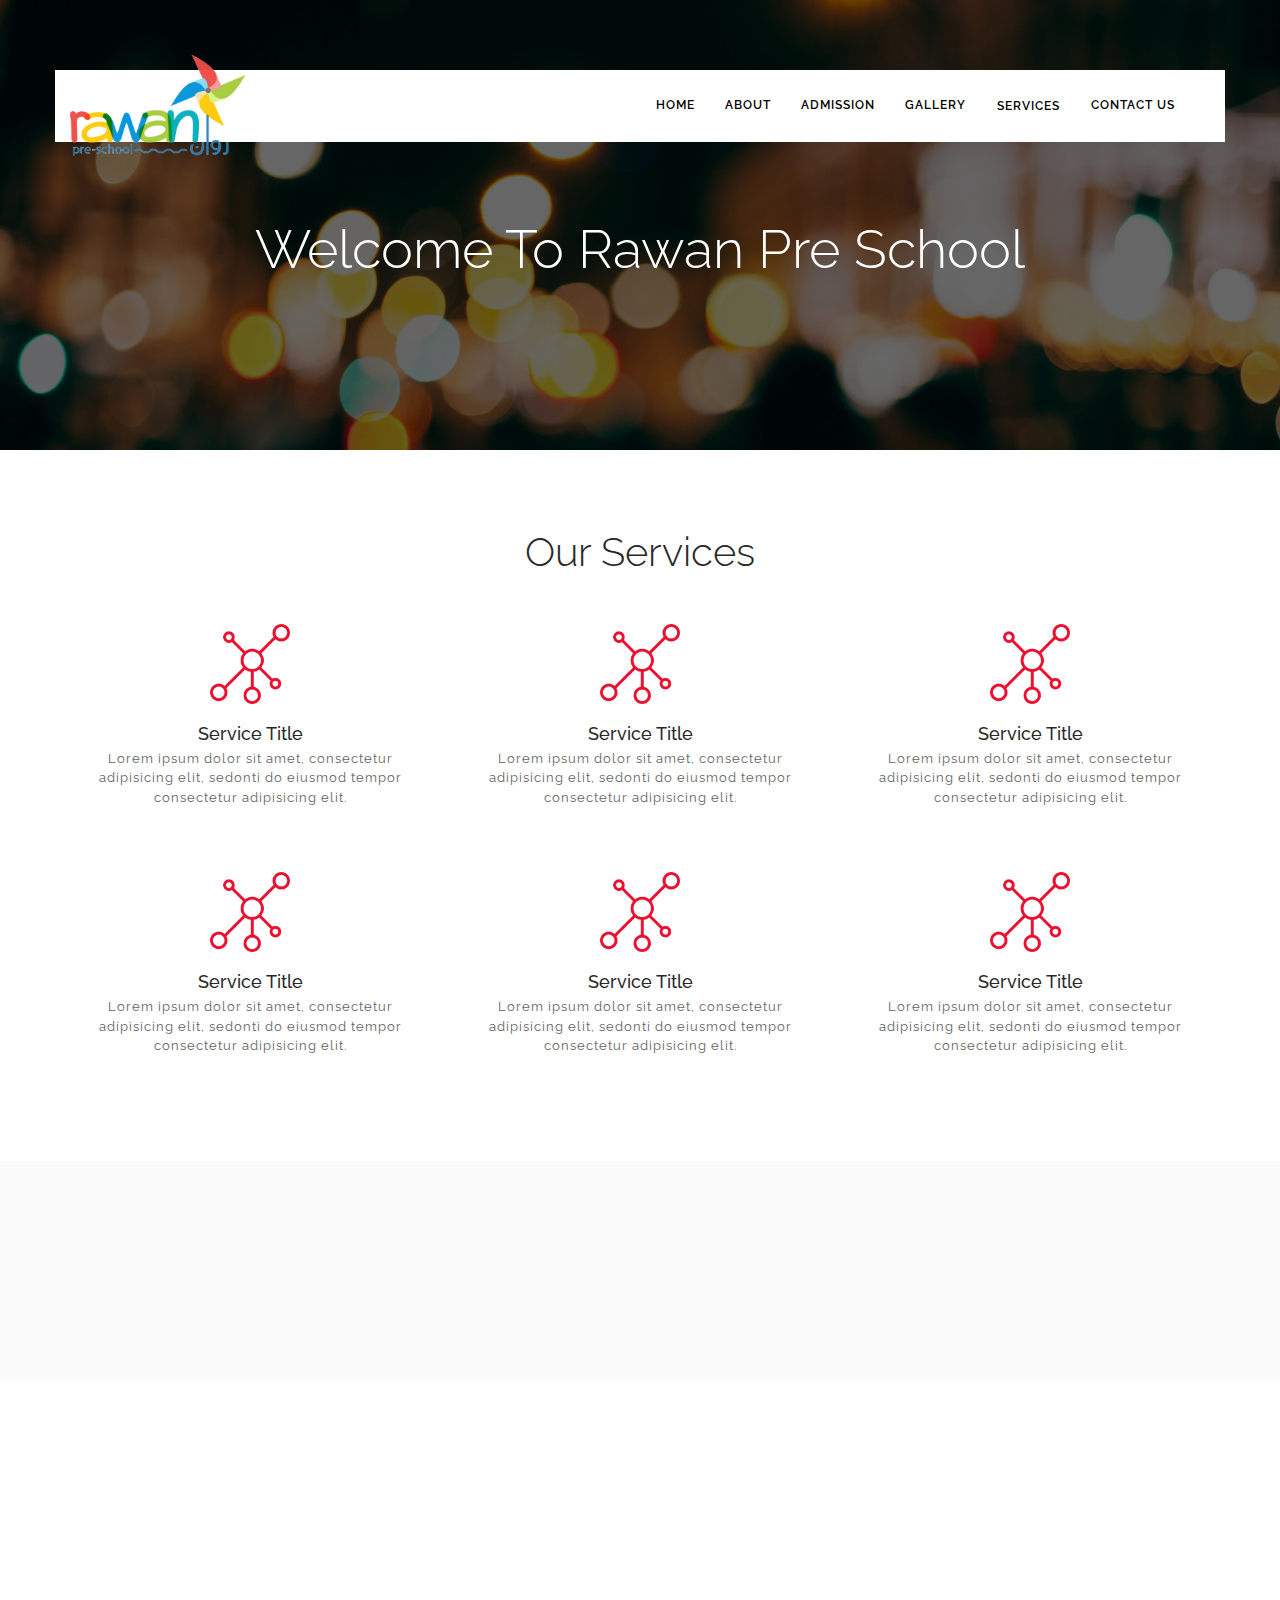
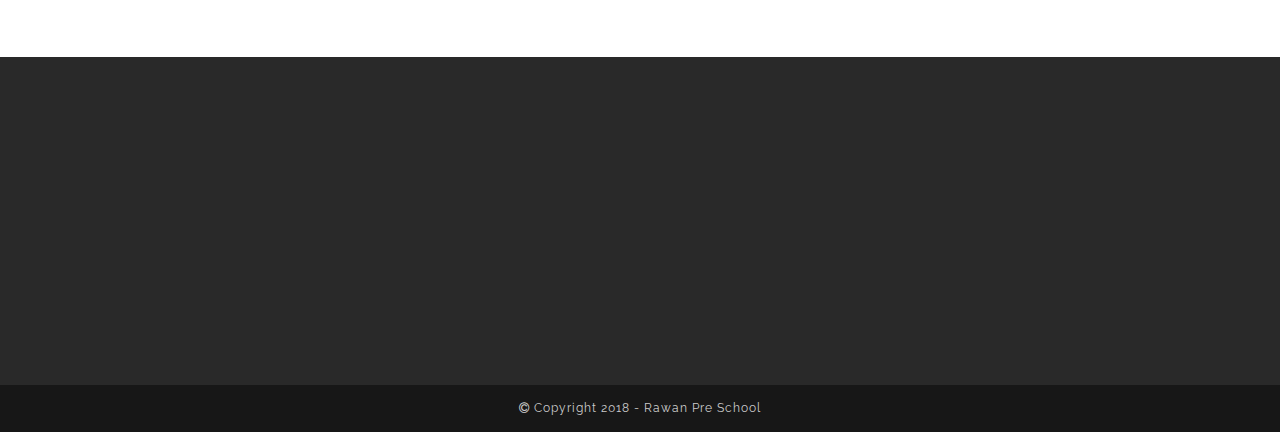
<file: services.html>
<!DOCTYPE html>
<html lang="en">
<head>
<meta charset="utf-8">
<meta http-equiv="X-UA-Compatible" content="IE=edge">
<meta name="viewport" content="width=device-width, initial-scale=1">
<title>Rawan Pre-School</title>
<link rel="icon" type="image/png" href="img/favicon.png" />
<link rel="stylesheet" type="text/css" href="css/rawan.min.css">
<link href="plugins/font-awesome-4.6.3/css/font-awesome.min.css" rel="stylesheet">
<link href="css/style.css" rel="stylesheet">
<link href="plugins/slider/css/tinyslide.css" rel="stylesheet" />
<link href="https://fonts.googleapis.com/css?family=Raleway:200,300,300i,400,400i,500,600,700" rel="stylesheet">
<!--[if lt IE 9]> <script src="https://oss.maxcdn.com/html5shiv/3.7.3/html5shiv.min.js"></script>
     <script src="https://oss.maxcdn.com/respond/1.4.2/respond.min.js"></script><![endif]-->
</head>

<body>
<div class="se-pre-con"></div>
<nav class="navbar navbar-inverse navbar-fixed-top nav-expanded">
  <div class="container bg-white">
    <div class="navbar-header">
      <button type="button" class="navbar-toggle collapsed" data-toggle="collapse" data-target="#bs-example-navbar-collapse-1" aria-expanded="false"> <span class="sr-only">Toggle navigation</span> <span class="icon-bar"></span> <span class="icon-bar"></span> <span class="icon-bar"></span> </button>
      <a class="navbar-brand" href="index.html"> <img src="img/logo.png" class="img-responsive" alt="brand logo"> </a> </div>
    <div class="collapse navbar-collapse" id="bs-example-navbar-collapse-1">
      <ul class="nav navbar-nav navbar-right">
        <li><a class="scrollto" href="index.html">Home</a></li>
        <li><a class="scrollto" href="about.html">About</a></li>
        <li><a class="scrollto" href="admission.html">Admission</a></li>
        <li><a class="scrollto" href="gallery.html">Gallery</a></li>
        <li><a class="scrollto active" href="services.html">Services</a></li>
        <li><a class="scrollto" href="contact.html">Contact Us</a></li>
      </ul>
    </div>
  </div>
</nav>
<div class="header" id="home" style="background-image: url('img/header-9.jpg'); max-height:450px">
  <div class="overlay"></div>
  <div class="header-content">
    <div class="container">
      <div class="row">
        <div class="col-md-12 text-center">
          <h1 class="wow fadeInUp" data-wow-delay="300ms">Welcome To Rawan Pre School</h1>
        </div>
      </div>
    </div>
  </div>
</div>


<div class="section section-features" id="about">
        <div class="container">
            <div class="row">
                <div class="col-md-12 text-center">
                    <h2>Our Services</h2>
                    <p> </p>
                </div>
                <div class="col-md-4 col-sm-6">
                    <div class="feature-box wow fadeInUp" data-wow-delay="200ms" >
                        <div class="media">
                            <div class="col-md-12 text-center">
                                <a href="#"> <img class="mar-btm max-width" src="img/icons.png" alt="responsive"> </a>
                            </div>
                            <div class="media-body text-center">
                                <h4 class="media-heading">Service Title</h4>
                                <p>Lorem ipsum dolor sit amet, consectetur adipisicing elit, sedonti do eiusmod tempor consectetur adipisicing elit.</p>
                            </div>
                        </div>
                    </div>
                </div>
                 <div class="col-md-4 col-sm-6">
                    <div class="feature-box wow fadeInUp" data-wow-delay="400ms" >
                        <div class="media">
                            <div class="col-md-12 text-center">
                                <a href="#"> <img class="mar-btm max-width" src="img/icons.png" alt="responsive"> </a>
                            </div>
                            <div class="media-body text-center">
                                <h4 class="media-heading">Service Title</h4>
                                <p>Lorem ipsum dolor sit amet, consectetur adipisicing elit, sedonti do eiusmod tempor consectetur adipisicing elit.</p>
                            </div>
                        </div>
                    </div>
                </div>
                 <div class="col-md-4 col-sm-6">
                    <div class="feature-box wow fadeInUp" data-wow-delay="600ms" >
                        <div class="media">
                            <div class="col-md-12 text-center">
                                <a href="#"> <img class="mar-btm max-width" src="img/icons.png" alt="responsive"> </a>
                            </div>
                            <div class="media-body text-center">
                                <h4 class="media-heading">Service Title</h4>
                                <p>Lorem ipsum dolor sit amet, consectetur adipisicing elit, sedonti do eiusmod tempor consectetur adipisicing elit.</p>
                            </div>
                        </div>
                    </div>
                </div>
                 <div class="col-md-4 col-sm-6">
                    <div class="feature-box wow fadeInUp" data-wow-delay="800ms" >
                        <div class="media">
                            <div class="col-md-12 text-center">
                                <a href="#"> <img class="mar-btm max-width" src="img/icons.png" alt="responsive"> </a>
                            </div>
                            <div class="media-body text-center">
                                <h4 class="media-heading">Service Title</h4>
                                <p>Lorem ipsum dolor sit amet, consectetur adipisicing elit, sedonti do eiusmod tempor consectetur adipisicing elit.</p>
                            </div>
                        </div>
                    </div>
                </div>
                 <div class="col-md-4 col-sm-6">
                    <div class="feature-box wow fadeInUp" data-wow-delay="1200ms" >
                        <div class="media">
                            <div class="col-md-12 text-center">
                                <a href="#"> <img class="mar-btm max-width" src="img/icons.png" alt="responsive"> </a>
                            </div>
                            <div class="media-body text-center">
                                <h4 class="media-heading">Service Title</h4>
                                <p>Lorem ipsum dolor sit amet, consectetur adipisicing elit, sedonti do eiusmod tempor consectetur adipisicing elit.</p>
                            </div>
                        </div>
                    </div>
                </div>
                 <div class="col-md-4 col-sm-6">
                    <div class="feature-box wow fadeInUp" data-wow-delay="1400ms" >
                        <div class="media">
                            <div class="col-md-12 text-center">
                                <a href="#"> <img class="mar-btm max-width" src="img/icons.png" alt="responsive"> </a>
                            </div>
                            <div class="media-body text-center">
                                <h4 class="media-heading">Service Title</h4>
                                <p>Lorem ipsum dolor sit amet, consectetur adipisicing elit, sedonti do eiusmod tempor consectetur adipisicing elit.</p>
                            </div>
                        </div>
                    </div>
                </div>
   	
   
   
   
   
   
   
   
   
   
            </div>
        </div>
    </div>

	      

<div class="section section-features section-team bg-gray">
  <div class="container">
    <div class="row">
      <div class="col-md-12 text-center wow fadeInUp" data-wow-delay="200ms">
        <h2>Title</h2>
        <p>Lorem ipsum dolor sit amet, consectetur adipiscing elit, sed do eiusmod tempor incididunt ut labore et dolore magna aliqua. Ut enim ad minim veniam, quis nostrud exercitation ullamco laboris nisi ut aliquip ex ea commodo consequat.  </p>

      </div>
    </div>
  </div>
</div>
<div class="section section-features section-team">
  <div class="container">
    <div class="row">
      <div class="col-md-12 text-center wow fadeInUp" data-wow-delay="200ms">
        <h2>Title</h2>
        <p>Lorem ipsum dolor sit amet, consectetur adipiscing elit, sed do eiusmod tempor incididunt ut labore et dolore magna aliqua. Ut enim ad minim veniam, quis nostrud exercitation ullamco laboris nisi ut aliquip ex ea commodo consequat.  </p>

      </div>
    </div>
  </div>
</div>
<div class="section section-newsletter no-margin-bottom no-margin-top">
  <div class="container">
    <div class="row">
      <div class="col-lg-4 col-md-4 wow fadeInUp" data-wow-delay="300ms">
        <h3 class="footer-title">More info</h3>
        <p>Lorem ipsum dolor sit amet, consectetur adipiscing elit, sed do eiusmod tempor incididunt ut labore et dolore magna aliqua. Ut enim ad minim veniam, quis nostrud exercitation ullamco laboris nisi ut aliquip ex ea commodo consequat. </p>
      </div>
      <div class="col-lg-4 col-md-4 wow fadeInUp" data-wow-delay="300ms">
        <h3 class="footer-title">Quick Links</h3>
        <div class="row">
          <div class="col-lg-6">
            <ul class="fa-ul">
              <li><i class="fa-li fa fa-chevron-circle-right"></i>Link 1</li>
              <li><i class="fa-li fa fa-chevron-circle-right"></i>Link 2</li>
              <li><i class="fa-li fa fa-chevron-circle-right"></i>Link 3</li>
              <li><i class="fa-li fa fa-chevron-circle-right"></i>Link 4</li>
              <li><i class="fa-li fa fa-chevron-circle-right"></i>Link 5</li>
            </ul>
          </div>
          <div class="col-lg-6 ">
            <ul class="fa-ul">
              <li><i class="fa-li fa fa-chevron-circle-right"></i>Link 1</li>
              <li><i class="fa-li fa fa-chevron-circle-right"></i>Link 2</li>
              <li><i class="fa-li fa fa-chevron-circle-right"></i>Link 3</li>
              <li><i class="fa-li fa fa-chevron-circle-right"></i>Link 4</li>
              <li><i class="fa-li fa fa-chevron-circle-right"></i>Link 5</li>
            </ul>
          </div>
        </div>
      </div>
      <div class="col-lg-4 col-md-4 wow fadeInUp" data-wow-delay="300ms">
        <h3 class="footer-title">Contact Us</h3>
        <p>Rawan Pre School, <br/>
          Street Name,<br/>
          City,State,<br/>
          Country </p>
      </div>
    </div>
  </div>
</div>
<div class="copyright">
  <div class="container">
    <div class="row">
      <div class="col-md-12 text-center"> <i class="fa fa-copyright" aria-hidden="true"></i> Copyright 2018 - Rawan Pre School </div>
    </div>
  </div>
</div>
<a href="#" id="back-to-top" class="show"> <img src="img/top-icon.png" alt="top arrow"> </a> 
<script src="plugins/jquery-2.2.4.min.js"></script> 
<script src="plugins/jquery.easing.min.js"></script> 
<script src="bootstrap/js/bootstrap.min.js"></script> 
<script src="plugins/OwlCarousel2-2.2.0/dist/owl.carousel.min.js"></script> 
<script src="plugins/WOW/dist/wow.min.js"></script> 
<script src="plugins/waypoints.min.js"></script> 
<script src="plugins/Counter-Up-master/jquery.counterup.min.js"></script> 
<script src="plugins/parallax.js-1.4.2/parallax.min.js"></script> 
<script src="plugins/magnific-popup/dist/jquery.magnific-popup.min.js"></script> 
<script src="plugins/jquery-validation-1.15.0/dist/jquery.validate.min.js"></script> 
<script src="plugins/sscr.js"></script> 
<script src="js/rawan.js"></script>
</body>
</html>
</file>
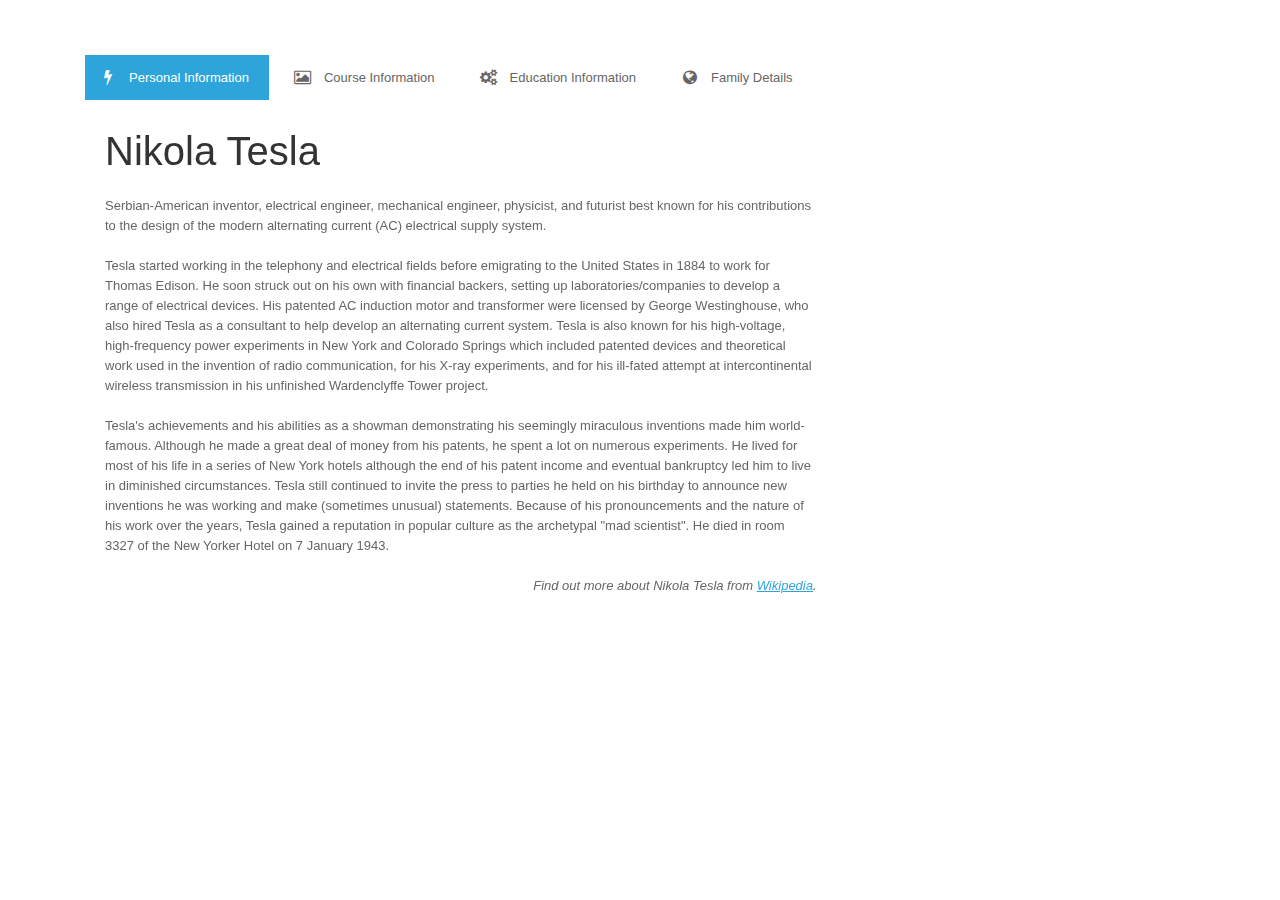
<file: test.html>
<link href="//netdna.bootstrapcdn.com/font-awesome/4.0.0/css/font-awesome.css" rel="stylesheet">

<body class="bg-cyan">
		<div class="body">
		
			<!-- tabs -->
			<div class="sky-tabs sky-tabs-pos-top-left sky-tabs-anim-flip sky-tabs-response-to-icons">				
				<input type="radio" name="sky-tabs" checked id="sky-tab1" class="sky-tab-content-1">
				<label for="sky-tab1"><span><span><i class="icon-bolt"></i>Personal Information</span></span></label>
				
				<input type="radio" name="sky-tabs" id="sky-tab2" class="sky-tab-content-2">
				<label for="sky-tab2"><span><span><i class="icon-picture"></i>Course Information</span></span></label>
				
				<input type="radio" name="sky-tabs" id="sky-tab3" class="sky-tab-content-3">
				<label for="sky-tab3"><span><span><i class="icon-cogs"></i>Education Information</span></span></label>
				
				<input type="radio" name="sky-tabs" id="sky-tab4" class="sky-tab-content-4">
				<label for="sky-tab4"><span><span><i class="icon-globe"></i>Family Details &nbsp;&nbsp;&nbsp;&nbsp;&nbsp;</span></span></label>
				
				<label class="switcher"><span><span><a href="#"><i class="icon-reorder"></i>Tabs</a></span></span></label>
				
				<ul>
					<li class="sky-tab-content-1">					
						<div class="typography">
							<h1>Nikola Tesla</h1>
							<p>Serbian-American inventor, electrical engineer, mechanical engineer, physicist, and futurist best known for his contributions to the design of the modern alternating current (AC) electrical supply system.</p>
							<p>Tesla started working in the telephony and electrical fields before emigrating to the United States in 1884 to work for Thomas Edison. He soon struck out on his own with financial backers, setting up laboratories/companies to develop a range of electrical devices. His patented AC induction motor and transformer were licensed by George Westinghouse, who also hired Tesla as a consultant to help develop an alternating current system. Tesla is also known for his high-voltage, high-frequency power experiments in New York and Colorado Springs which included patented devices and theoretical work used in the invention of radio communication, for his X-ray experiments, and for his ill-fated attempt at intercontinental wireless transmission in his unfinished Wardenclyffe Tower project.</p>
							<p>Tesla's achievements and his abilities as a showman demonstrating his seemingly miraculous inventions made him world-famous. Although he made a great deal of money from his patents, he spent a lot on numerous experiments. He lived for most of his life in a series of New York hotels although the end of his patent income and eventual bankruptcy led him to live in diminished circumstances. Tesla still continued to invite the press to parties he held on his birthday to announce new inventions he was working and make (sometimes unusual) statements. Because of his pronouncements and the nature of his work over the years, Tesla gained a reputation in popular culture as the archetypal "mad scientist". He died in room 3327 of the New Yorker Hotel on 7 January 1943.</p>
							<p class="text-right"><em>Find out more about Nikola Tesla from <a href="http://en.wikipedia.org/wiki/Nikola_Tesla" target="_blank">Wikipedia</a>.</em></p>
						</div>
					</li>
					
					<li class="sky-tab-content-2">
						<div class="typography">
							<h1>Leonardo da Vinci</h1>
							<p>Italian Renaissance polymath: painter, sculptor, architect, musician, mathematician, engineer, inventor, anatomist, geologist, cartographer, botanist, and writer. His genius, perhaps more than that of any other figure, epitomized the Renaissance humanist ideal. Leonardo has often been described as the archetype of the Renaissance Man, a man of "unquenchable curiosity" and "feverishly inventive imagination". He is widely considered to be one of the greatest painters of all time and perhaps the most diversely talented person ever to have lived. According to art historian Helen Gardner, the scope and depth of his interests were without precedent and "his mind and personality seem to us superhuman, the man himself mysterious and remote". Marco Rosci states that while there is much speculation about Leonardo, his vision of the world is essentially logical rather than mysterious, and that the empirical methods he employed were unusual for his time.</p>
							<p>Born out of wedlock to a notary, Piero da Vinci, and a peasant woman, Caterina, at Vinci in the region of Florence, Leonardo was educated in the studio of the renowned Florentine painter, Verrocchio. Much of his earlier working life was spent in the service of Ludovico il Moro in Milan. He later worked in Rome, Bologna and Venice, and he spent his last years in France at the home awarded him by Francis I.</p>
							<p class="text-right"><em>Find out more about Leonardo da Vinci from <a href="http://en.wikipedia.org/wiki/Leonardo_da_Vinci" target="_blank">Wikipedia</a>.</em></p>
						</div>
					</li>
					
					<li class="sky-tab-content-3">
						<div class="typography">
							<h1>Albert Einstein</h1>
							<p>German-born theoretical physicist who developed the general theory of relativity, one of the two pillars of modern physics (alongside quantum mechanics). While best known for his mass–energy equivalence formula E = mc2 (which has been dubbed "the world's most famous equation"), he received the 1921 Nobel Prize in Physics "for his services to theoretical physics, and especially for his discovery of the law of the photoelectric effect". The latter was pivotal in establishing quantum theory.</p>
							<p>Near the beginning of his career, Einstein thought that Newtonian mechanics was no longer enough to reconcile the laws of classical mechanics with the laws of the electromagnetic field. This led to the development of his special theory of relativity. He realized, however, that the principle of relativity could also be extended to gravitational fields, and with his subsequent theory of gravitation in 1916, he published a paper on the general theory of relativity.</p>
							<p>He continued to deal with problems of statistical mechanics and quantum theory, which led to his explanations of particle theory and the motion of molecules. He also investigated the thermal properties of light which laid the foundation of the photon theory of light. In 1917, Einstein applied the general theory of relativity to model the large-scale structure of the universe.</p>
							<p class="text-right"><em>Find out more about Albert Einstein from <a href="http://en.wikipedia.org/wiki/Albert_Einstein" target="_blank">Wikipedia</a>.</em></p>
						</div>
					</li>
					
					<li class="sky-tab-content-4">
						<div class="typography">
							<h1>Isaac Newton</h1>
							<p>English physicist and mathematician who is widely regarded as one of the most influential scientists of all time and as a key figure in the scientific revolution. His book Philosophiæ Naturalis Principia Mathematica ("Mathematical Principles of Natural Philosophy"), first published in 1687, laid the foundations for most of classical mechanics. Newton also made seminal contributions to optics and shares credit with Gottfried Leibniz for the invention of the infinitesimal calculus.</p>
							<p>Newton's Principia formulated the laws of motion and universal gravitation that dominated scientists' view of the physical universe for the next three centuries. It also demonstrated that the motion of objects on the Earth and that of celestial bodies could be described by the same principles. By deriving Kepler's laws of planetary motion from his mathematical description of gravity, Newton removed the last doubts about the validity of the heliocentric model of the cosmos.</p>
							<p class="text-right"><em>Find out more about Isaac Newton from <a href="http://en.wikipedia.org/wiki/Isaac_Newton" target="_blank">Wikipedia</a>.</em></p>
						</div>
					</li>					
				</ul>
			</div>
			<!--/ tabs -->
			
		</div>
        <style>
            html, body, aside {
	display: block;
	margin: 0;
	padding: 0;
}
body {
	padding: 50px;
	background-attachment: fixed;
	background-position: 100% 0;
	background-size: cover;
	-webkit-text-size-adjust: none;
}
a {
	text-decoration: underline;
}
a:hover {
	text-decoration: none;
}

.bg-cyan {
	background-image: url(https://i.imgur.com/Kww7E35.jpg);
}

.body {
	max-width: 1120px;
	margin: 0 auto;
}
@media screen and (max-width: 1000px) {
	body {
		padding: 20px;
	}
}
@media screen and (max-width: 767px) {
	body {
		padding: 10px;
	}
}

/**/
/* font */
/**/
@import url(https://fonts.googleapis.com/css?family=Open+Sans:300,400,700);


/**/
/* defaults */
/**/
.sky-tabs,
.sky-tabs * {
	margin: 0;
	padding: 0;
	outline: none;
	border: 0;
	background: none;
}
.sky-tabs {
	position: relative;
	font-family: 'Open Sans', 'Helvetica Neue', Helvetica, Arial, sans-serif;
	font-size: 0;
	text-align: left;
	color: #666;
}
.sky-tabs > input {
	position: flex;
	display: none;
}
.sky-tabs > label {
	position: relative;
	z-index: 1;
	display: inline-block;
	box-sizing: border-box;
	-moz-box-sizing: border-box;
	padding: 1px;
	padding-top: 0;
	padding-left: 0;
	font-size: 13px;
	line-height: 45px;
	cursor: pointer;
}
.sky-tabs > label.inverse {
	float: right;
	padding-right: 0;
	padding-left: 1px;
}
.sky-tabs > label.disabled {
	cursor: default;
}
.sky-tabs > label span {
	display: block;
	padding: 5px;
	background: rgba(255,255,255,0.9);
}
.sky-tabs > label span span {
	padding: 0 20px;
	background: transparent;
	transition: background 0.4s, color 0.4s;
	-o-transition: background 0.4s, color 0.4s;
	-ms-transition: background 0.4s, color 0.4s;
	-moz-transition: background 0.4s, color 0.4s;
	-webkit-transition: background 0.4s, color 0.4s;	
}
.sky-tabs > label:hover span span {
	background: #2da5da;
	color: #fff;	
}
.sky-tabs > label.disabled span span {
	background: transparent;
	color: inherit;
}
.sky-tabs > input:checked + label {
	cursor: default;
}
.sky-tabs > input:checked + label span span {
	background: #2da5da;
	color: #fff;
}
.sky-tabs > .switcher {
	display: none;
}
.sky-tabs > .switcher a {
	display: block;
	margin: 0 -20px;
	padding: 0 20px;
	text-decoration: none;
	color: inherit;
}
.sky-tabs > ul {
	list-style: none;
	position: relative;
	display: block;
	font-size: 13px;
}
.sky-tabs > ul > li {
	position: absolute;
	top: 0;
	left: 0;
	width: 68%;
	overflow: auto;
	padding: 20px 25px 25px;
	background: rgba(255,255,255,0.9);
	box-sizing: border-box;
	-moz-box-sizing: border-box;
	opacity: 0;
	-o-transform-origin: 0% 0%;
	-ms-transform-origin: 0% 0%;
	-moz-transform-origin: 0% 0%;
	-webkit-transform-origin: 0% 0%;
	-o-transition: opacity 0.8s, -o-transform 0.8s;	
	-ms-transition: opacity 0.8s, -ms-transform 0.8s;	
	-moz-transition: opacity 0.8s, -moz-transform 0.8s;	
	-webkit-transition: opacity 0.8s, -webkit-transform 0.8s;
}
.sky-tabs > .sky-tab-content-1:checked ~ ul > .sky-tab-content-1,
.sky-tabs > .sky-tab-content-2:checked ~ ul > .sky-tab-content-2,
.sky-tabs > .sky-tab-content-3:checked ~ ul > .sky-tab-content-3,
.sky-tabs > .sky-tab-content-4:checked ~ ul > .sky-tab-content-4,
.sky-tabs > .sky-tab-content-5:checked ~ ul > .sky-tab-content-5,
.sky-tabs > .sky-tab-content-6:checked ~ ul > .sky-tab-content-6,
.sky-tabs > .sky-tab-content-7:checked ~ ul > .sky-tab-content-7,
.sky-tabs > .sky-tab-content-8:checked ~ ul > .sky-tab-content-8,
.sky-tabs > .sky-tab-content-9:checked ~ ul > .sky-tab-content-9 {
	position: relative;
	z-index: 1;
	opacity: 1;
	-webkit-transform: translate(0,0);
}


/**/
/* positions */
/**/
.sky-tabs-pos-top-center {
	text-align: center;
}
.sky-tabs-pos-top-right {
	text-align: right;
}
.sky-tabs-pos-top-right > label {
	padding-right: 0;
	padding-left: 1px;
}
.sky-tabs-pos-top-justify > label {
	padding-right: 0;
	padding-left: 1px;
}
.sky-tabs-pos-top-justify.sky-tabs-amount-2 > label {
	width: 50%;
}
.sky-tabs-pos-top-justify.sky-tabs-amount-3 > label {
	width: 33.33%;
}
.sky-tabs-pos-top-justify.sky-tabs-amount-4 > label {
	width: 25%;
}
.sky-tabs-pos-top-justify.sky-tabs-amount-5 > label {
	width: 20%;
}
.sky-tabs-pos-top-justify.sky-tabs-amount-6 > label {
	width: 16.66%;
}
.sky-tabs-pos-top-justify.sky-tabs-amount-7 > label {
	width: 14.28%;
}
.sky-tabs-pos-top-justify.sky-tabs-amount-8 > label {
	width: 12.5%;
}
.sky-tabs-pos-top-justify.sky-tabs-amount-9 > label {
	width: 11.11%;
}
.sky-tabs-pos-top-justify > input:first-child + label {
	padding-left: 0;
}
.sky-tabs-pos-left > label,
.sky-tabs-pos-right > label {
	display: block;
	width: 25%;
	float: left;
	clear: left;
	margin-right: 0;
}
.sky-tabs-pos-right > label {
	float: right;
	clear: right;
}
.sky-tabs-pos-left > ul {
	margin-left: 25%;
}
.sky-tabs-pos-right > ul {
	margin-right: 25%;
}
.sky-tabs-pos-right > label {
	padding-right: 0;
	padding-left: 1px;
}
.sky-tabs-pos-top-center > ul > li,
.sky-tabs-pos-top-justify > ul > li {
	-o-transform-origin: 50% 0%;
	-ms-transform-origin: 50% 0%;
	-moz-transform-origin: 50% 0%;
	-webkit-transform-origin: 50% 0%;
}
.sky-tabs-pos-right > ul > li,
.sky-tabs-pos-top-right > ul > li {
	-o-transform-origin: 100% 0%;
	-ms-transform-origin: 100% 0%;
	-moz-transform-origin: 100% 0%;
	-webkit-transform-origin: 100% 0%;
}


/**/
/* animations */
/**/
.sky-tabs-anim-slide-up > ul > li {
	-o-transform: translateY(-15%);
	-ms-transform: translateY(-15%);
	-moz-transform: translateY(-15%);
	-webkit-transform: translateY(-15%);
}
.sky-tabs-anim-slide-right > ul > li {
	-o-transform: translateX(15%);
	-ms-transform: translateX(15%);
	-moz-transform: translateX(15%);
	-webkit-transform: translateX(15%);
}
.sky-tabs-anim-slide-down > ul > li {
	-o-transform: translateY(15%);
	-ms-transform: translateY(15%);
	-moz-transform: translateY(15%);
	-webkit-transform: translateY(15%);
}
.sky-tabs-anim-slide-left > ul > li {
	-o-transform: translateX(-15%);
	-ms-transform: translateX(-15%);
	-moz-transform: translateX(-15%);
	-webkit-transform: translateX(-15%);
}
.sky-tabs-anim-slide-up-left > ul > li {
	-webkit-transform: translate(-15%,-15%);	
}
.sky-tabs-anim-slide-up-right > ul > li {
	-webkit-transform: translate(15%,-15%);	
}
.sky-tabs-anim-slide-down-right > ul > li {
	-webkit-transform: translate(15%,15%);	
}
.sky-tabs-anim-slide-down-left > ul > li {
	-webkit-transform: translate(-15%,15%);	
}

.sky-tabs-anim-scale > ul > li {
	-o-transform: scale(0.1,0.1);
	-ms-transform: scale(0.1,0.1);
	-moz-transform: scale(0.1,0.1);
	-webkit-transform: scale(0.1,0.1);
}
.sky-tabs-anim-scale > .sky-tab-content-1:checked ~ ul > .sky-tab-content-1,
.sky-tabs-anim-scale > .sky-tab-content-2:checked ~ ul > .sky-tab-content-2,
.sky-tabs-anim-scale > .sky-tab-content-3:checked ~ ul > .sky-tab-content-3,
.sky-tabs-anim-scale > .sky-tab-content-4:checked ~ ul > .sky-tab-content-4,
.sky-tabs-anim-scale > .sky-tab-content-5:checked ~ ul > .sky-tab-content-5,
.sky-tabs-anim-scale > .sky-tab-content-6:checked ~ ul > .sky-tab-content-6,
.sky-tabs-anim-scale > .sky-tab-content-7:checked ~ ul > .sky-tab-content-7,
.sky-tabs-anim-scale > .sky-tab-content-8:checked ~ ul > .sky-tab-content-8,
.sky-tabs-anim-scale > .sky-tab-content-9:checked ~ ul > .sky-tab-content-9 {
	-o-transform: scale(1,1);
	-ms-transform: scale(1,1);
	-moz-transform: scale(1,1);
	-webkit-transform: scale(1,1);
}

.sky-tabs-anim-rotate > ul > li {
	-o-transform: rotate(90deg);
	-ms-transform: rotate(90deg);
	-moz-transform: rotate(90deg);
	-webkit-transform: rotate(90deg);
}
.sky-tabs-anim-rotate.sky-tabs-pos-right > ul > li,
.sky-tabs-anim-rotate.sky-tabs-pos-top-right > ul > li {
	-o-transform: rotate(-90deg);
	-ms-transform: rotate(-90deg);
	-moz-transform: rotate(-90deg);
	-webkit-transform: rotate(-90deg);
}
.sky-tabs-anim-rotate > .sky-tab-content-1:checked ~ ul > .sky-tab-content-1,
.sky-tabs-anim-rotate > .sky-tab-content-2:checked ~ ul > .sky-tab-content-2,
.sky-tabs-anim-rotate > .sky-tab-content-3:checked ~ ul > .sky-tab-content-3,
.sky-tabs-anim-rotate > .sky-tab-content-4:checked ~ ul > .sky-tab-content-4,
.sky-tabs-anim-rotate > .sky-tab-content-5:checked ~ ul > .sky-tab-content-5,
.sky-tabs-anim-rotate > .sky-tab-content-6:checked ~ ul > .sky-tab-content-6,
.sky-tabs-anim-rotate > .sky-tab-content-7:checked ~ ul > .sky-tab-content-7,
.sky-tabs-anim-rotate > .sky-tab-content-8:checked ~ ul > .sky-tab-content-8,
.sky-tabs-anim-rotate > .sky-tab-content-9:checked ~ ul > .sky-tab-content-9 {
	-o-transform: rotate(0deg);
	-ms-transform: rotate(0deg);
	-moz-transform: rotate(0deg);
	-webkit-transform: rotate(0deg);
}

.sky-tabs-anim-flip > ul {
	perspective: 2000px;
	-o-perspective: 2000px;
	-ms-perspective: 2000px;
	-moz-perspective: 2000px;
	-webkit-perspective: 2000px;
	perspective-origin: 50% 50%;
	-o-perspective-origin: 50% 50%;
	-ms-perspective-origin: 50% 50%;
	-moz-perspective-origin: 50% 50%;
	-webkit-perspective-origin: 50% 50%;
}
.sky-tabs-anim-flip > ul > li {
	-o-transform: rotateX(-90deg);
	-ms-transform: rotateX(-90deg);
	-moz-transform: rotateX(-90deg);
	-webkit-transform: rotateX(-90deg);
}
.sky-tabs-anim-flip.sky-tabs-pos-left > ul > li {
	-o-transform: rotateY(90deg);
	-ms-transform: rotateY(90deg);
	-moz-transform: rotateY(90deg);
	-webkit-transform: rotateY(90deg);	
}
.sky-tabs-anim-flip.sky-tabs-pos-right > ul > li {
	-o-transform: rotateY(-90deg);
	-ms-transform: rotateY(-90deg);
	-moz-transform: rotateY(-90deg);
	-webkit-transform: rotateY(-90deg);
}
.sky-tabs-anim-flip > .sky-tab-content-1:checked ~ ul > .sky-tab-content-1,
.sky-tabs-anim-flip > .sky-tab-content-2:checked ~ ul > .sky-tab-content-2,
.sky-tabs-anim-flip > .sky-tab-content-3:checked ~ ul > .sky-tab-content-3,
.sky-tabs-anim-flip > .sky-tab-content-4:checked ~ ul > .sky-tab-content-4,
.sky-tabs-anim-flip > .sky-tab-content-5:checked ~ ul > .sky-tab-content-5,
.sky-tabs-anim-flip > .sky-tab-content-6:checked ~ ul > .sky-tab-content-6,
.sky-tabs-anim-flip > .sky-tab-content-7:checked ~ ul > .sky-tab-content-7,
.sky-tabs-anim-flip > .sky-tab-content-8:checked ~ ul > .sky-tab-content-8,
.sky-tabs-anim-flip > .sky-tab-content-9:checked ~ ul > .sky-tab-content-9 {
	-o-transform: rotateX(0deg);
	-ms-transform: rotateX(0deg);
	-moz-transform: rotateX(0deg);
	-webkit-transform: rotateX(0deg);
	-o-transition-delay: 0.2s;
	-ms-transition-delay: 0.2s;
	-moz-transition-delay: 0.2s;
	-webkit-transition-delay: 0.2s;
}


/**/
/* grid system */
/**/
.sky-tabs .grid-row {
	margin-top: 20px;
}
.sky-tabs .grid-row:after {
	content: '';
	display: table;
	clear: both;
}
.sky-tabs .grid-row:first-child {
	margin-top: 0;
}
.sky-tabs .grid-col {
	display: block;
	float: left;
	width: 100%;
	margin-left: 2%;
}
.sky-tabs .grid-col:first-child {
	margin-left: 0;
}
.sky-tabs .grid-col .inner {
	padding: 10px 0;
	border-radius: 5px;
	background: rgba(0,0,0,0.1);
	text-align: center;
}
.sky-tabs .grid-col-1 {
	width: 6.5%;
}
.sky-tabs .grid-col-2 {
	width: 15%;
}
.sky-tabs .grid-col-3 {
	width: 23.5%;
}
.sky-tabs .grid-col-4 {
	width: 32%;
}
.sky-tabs .grid-col-5 {
	width: 40.5%;
}
.sky-tabs .grid-col-6 {
	width: 49%;
}
.sky-tabs .grid-col-7 {
	width: 57.5%;
}
.sky-tabs .grid-col-8 {
	width: 66%;
}
.sky-tabs .grid-col-9 {
	width: 74.5%;
}
.sky-tabs .grid-col-10 {
	width: 83%;
}
.sky-tabs .grid-col-11 {
	width: 91.5%;
}
.sky-tabs .grid-col-offset-1,
.sky-tabs .grid-col-offset-1:first-child {
	margin-left: 8.5%;
}
.sky-tabs .grid-col-offset-2,
.sky-tabs .grid-col-offset-2:first-child {
	margin-left: 17%;
}
.sky-tabs .grid-col-offset-3,
.sky-tabs .grid-col-offset-3:first-child {
	margin-left: 25.5%;
}
.sky-tabs .grid-col-offset-4,
.sky-tabs .grid-col-offset-4:first-child {
	margin-left: 34%;
}
.sky-tabs .grid-col-offset-5,
.sky-tabs .grid-col-offset-5:first-child {
	margin-left: 42.5%;
}
.sky-tabs .grid-col-offset-6,
.sky-tabs .grid-col-offset-6:first-child {
	margin-left: 51%;
}
.sky-tabs .grid-col-offset-7,
.sky-tabs .grid-col-offset-7:first-child {
	margin-left: 59.5%;
}
.sky-tabs .grid-col-offset-8,
.sky-tabs .grid-col-offset-8:first-child {
	margin-left: 68%;
}
.sky-tabs .grid-col-offset-9,
.sky-tabs .grid-col-offset-9:first-child {
	margin-left: 76.5%;
}
.sky-tabs .grid-col-offset-10,
.sky-tabs .grid-col-offset-10:first-child {
	margin-left: 85%;
}
.sky-tabs .grid-col-offset-11,
.sky-tabs .grid-col-offset-11:first-child {
	margin-left: 93.5%;
}


/**/
/* typography */
/**/
.sky-tabs .typography h1,
.sky-tabs .typography h2,
.sky-tabs .typography h3,
.sky-tabs .typography h4,
.sky-tabs .typography h5,
.sky-tabs .typography h6 {
	margin: 40px 0 0 0;
	padding: 0;
	text-align: left;
	color: #333;
}
.sky-tabs .typography h1 {
	font-size: 40px;
	line-height: 50px;
	font-weight: 300;
}
.sky-tabs .typography h2 {
	font-size: 34px;
	line-height: 44px;
	font-weight: 300;
}
.sky-tabs .typography h3 {
	font-size: 28px;
	line-height: 36px;
	font-weight: 300;
}
.sky-tabs .typography h4 {
	font-size: 22px;
	line-height: 30px;
	font-weight: 400;
}
.sky-tabs .typography h5 {
	font-size: 16px;
	line-height: 23px;
	font-weight: 400;
	text-transform: uppercase;
}
.sky-tabs .typography h6 {
	font-size: 14px;
	line-height: 20px;
	font-weight: 400;
	text-transform: uppercase;
}
.sky-tabs .typography p {
	margin: 20px 0 0 0;
	padding: 0;
	line-height: 20px;
	text-align: left;
}
.sky-tabs .typography ul,
.sky-tabs .typography ol {
	list-style: none;
	margin: 20px 0 0 0;
	padding: 0;
	line-height: 20px;
}
.sky-tabs .typography li {
	position: relative;
	margin-top: 5px;
	padding-left: 20px;
}
.sky-tabs .typography li ul,
.sky-tabs .typography li ol {
	margin-top: 5px;
}
.sky-tabs .typography ul li:before {
	content: '';
	position: absolute;
	top: 8px;
	left: 0;
	width: 4px;
	height: 4px;
	background: #333;
}
.sky-tabs .typography ol {
	counter-reset: list1;
}
.sky-tabs .typography ol > li:before {
	counter-increment:list1;
	content: counter(list1)'.';
	position: absolute;
	top: 0;
	left: 0;
	color: #333;
}
.sky-tabs .typography a {
	text-decoration: underline;
	color: #2da5da;
}
.sky-tabs .typography a:hover {
	text-decoration: none;
}
.sky-tabs .typography .pic {
	padding: 4px;
	border: 1px dotted #ccc;
}
.sky-tabs .typography .pic img {
	display: block;
}
.sky-tabs .typography .pic-right {
	float: right;
	margin: 0 0 10px 20px;
}
.sky-tabs .typography .link {
	text-decoration: underline;
	color: #2da5da;
	cursor: pointer;
}
.sky-tabs .typography .link:hover {
	text-decoration: none;
}
.sky-tabs .typography h1:first-child,
.sky-tabs .typography h2:first-child,
.sky-tabs .typography h3:first-child,
.sky-tabs .typography h4:first-child,
.sky-tabs .typography h5:first-child,
.sky-tabs .typography h6:first-child,
.sky-tabs .typography p:first-child {
	margin-top: 0;
}
.sky-tabs .typography .text-center {
	text-align: center;
}
.sky-tabs .typography .text-right {
	text-align: right;
}


/**/
/* icons */
/**/

.icon-glass:before {
  content: "\f000";
}
.icon-music:before {
  content: "\f001";
}
.icon-search:before {
  content: "\f002";
}
.icon-envelope-alt:before {
  content: "\f003";
}
.icon-heart:before {
  content: "\f004";
}
.icon-star:before {
  content: "\f005";
}
.icon-star-empty:before {
  content: "\f006";
}
.icon-user:before {
  content: "\f007";
}
.icon-film:before {
  content: "\f008";
}
.icon-th-large:before {
  content: "\f009";
}
.icon-th:before {
  content: "\f00a";
}
.icon-th-list:before {
  content: "\f00b";
}
.icon-ok:before {
  content: "\f00c";
}
.icon-remove:before {
  content: "\f00d";
}
.icon-zoom-in:before {
  content: "\f00e";
}
.icon-zoom-out:before {
  content: "\f010";
}
.icon-power-off:before,
.icon-off:before {
  content: "\f011";
}
.icon-signal:before {
  content: "\f012";
}
.icon-gear:before,
.icon-cog:before {
  content: "\f013";
}
.icon-trash:before {
  content: "\f014";
}
.icon-home:before {
  content: "\f015";
}
.icon-file-alt:before {
  content: "\f016";
}
.icon-time:before {
  content: "\f017";
}
.icon-road:before {
  content: "\f018";
}
.icon-download-alt:before {
  content: "\f019";
}
.icon-download:before {
  content: "\f01a";
}
.icon-upload:before {
  content: "\f01b";
}
.icon-inbox:before {
  content: "\f01c";
}
.icon-play-circle:before {
  content: "\f01d";
}
.icon-rotate-right:before,
.icon-repeat:before {
  content: "\f01e";
}
.icon-refresh:before {
  content: "\f021";
}
.icon-list-alt:before {
  content: "\f022";
}
.icon-lock:before {
  content: "\f023";
}
.icon-flag:before {
  content: "\f024";
}
.icon-headphones:before {
  content: "\f025";
}
.icon-volume-off:before {
  content: "\f026";
}
.icon-volume-down:before {
  content: "\f027";
}
.icon-volume-up:before {
  content: "\f028";
}
.icon-qrcode:before {
  content: "\f029";
}
.icon-barcode:before {
  content: "\f02a";
}
.icon-tag:before {
  content: "\f02b";
}
.icon-tags:before {
  content: "\f02c";
}
.icon-book:before {
  content: "\f02d";
}
.icon-bookmark:before {
  content: "\f02e";
}
.icon-print:before {
  content: "\f02f";
}
.icon-camera:before {
  content: "\f030";
}
.icon-font:before {
  content: "\f031";
}
.icon-bold:before {
  content: "\f032";
}
.icon-italic:before {
  content: "\f033";
}
.icon-text-height:before {
  content: "\f034";
}
.icon-text-width:before {
  content: "\f035";
}
.icon-align-left:before {
  content: "\f036";
}
.icon-align-center:before {
  content: "\f037";
}
.icon-align-right:before {
  content: "\f038";
}
.icon-align-justify:before {
  content: "\f039";
}
.icon-list:before {
  content: "\f03a";
}
.icon-indent-left:before {
  content: "\f03b";
}
.icon-indent-right:before {
  content: "\f03c";
}
.icon-facetime-video:before {
  content: "\f03d";
}
.icon-picture:before {
  content: "\f03e";
}
.icon-pencil:before {
  content: "\f040";
}
.icon-map-marker:before {
  content: "\f041";
}
.icon-adjust:before {
  content: "\f042";
}
.icon-tint:before {
  content: "\f043";
}
.icon-edit:before {
  content: "\f044";
}
.icon-share:before {
  content: "\f045";
}
.icon-check:before {
  content: "\f046";
}
.icon-move:before {
  content: "\f047";
}
.icon-step-backward:before {
  content: "\f048";
}
.icon-fast-backward:before {
  content: "\f049";
}
.icon-backward:before {
  content: "\f04a";
}
.icon-play:before {
  content: "\f04b";
}
.icon-pause:before {
  content: "\f04c";
}
.icon-stop:before {
  content: "\f04d";
}
.icon-forward:before {
  content: "\f04e";
}
.icon-fast-forward:before {
  content: "\f050";
}
.icon-step-forward:before {
  content: "\f051";
}
.icon-eject:before {
  content: "\f052";
}
.icon-chevron-left:before {
  content: "\f053";
}
.icon-chevron-right:before {
  content: "\f054";
}
.icon-plus-sign:before {
  content: "\f055";
}
.icon-minus-sign:before {
  content: "\f056";
}
.icon-remove-sign:before {
  content: "\f057";
}
.icon-ok-sign:before {
  content: "\f058";
}
.icon-question-sign:before {
  content: "\f059";
}
.icon-info-sign:before {
  content: "\f05a";
}
.icon-screenshot:before {
  content: "\f05b";
}
.icon-remove-circle:before {
  content: "\f05c";
}
.icon-ok-circle:before {
  content: "\f05d";
}
.icon-ban-circle:before {
  content: "\f05e";
}
.icon-arrow-left:before {
  content: "\f060";
}
.icon-arrow-right:before {
  content: "\f061";
}
.icon-arrow-up:before {
  content: "\f062";
}
.icon-arrow-down:before {
  content: "\f063";
}
.icon-mail-forward:before,
.icon-share-alt:before {
  content: "\f064";
}
.icon-resize-full:before {
  content: "\f065";
}
.icon-resize-small:before {
  content: "\f066";
}
.icon-plus:before {
  content: "\f067";
}
.icon-minus:before {
  content: "\f068";
}
.icon-asterisk:before {
  content: "\f069";
}
.icon-exclamation-sign:before {
  content: "\f06a";
}
.icon-gift:before {
  content: "\f06b";
}
.icon-leaf:before {
  content: "\f06c";
}
.icon-fire:before {
  content: "\f06d";
}
.icon-eye-open:before {
  content: "\f06e";
}
.icon-eye-close:before {
  content: "\f070";
}
.icon-warning-sign:before {
  content: "\f071";
}
.icon-plane:before {
  content: "\f072";
}
.icon-calendar:before {
  content: "\f073";
}
.icon-random:before {
  content: "\f074";
}
.icon-comment:before {
  content: "\f075";
}
.icon-magnet:before {
  content: "\f076";
}
.icon-chevron-up:before {
  content: "\f077";
}
.icon-chevron-down:before {
  content: "\f078";
}
.icon-retweet:before {
  content: "\f079";
}
.icon-shopping-cart:before {
  content: "\f07a";
}
.icon-folder-close:before {
  content: "\f07b";
}
.icon-folder-open:before {
  content: "\f07c";
}
.icon-resize-vertical:before {
  content: "\f07d";
}
.icon-resize-horizontal:before {
  content: "\f07e";
}
.icon-bar-chart:before {
  content: "\f080";
}
.icon-twitter-sign:before {
  content: "\f081";
}
.icon-facebook-sign:before {
  content: "\f082";
}
.icon-camera-retro:before {
  content: "\f083";
}
.icon-key:before {
  content: "\f084";
}
.icon-gears:before,
.icon-cogs:before {
  content: "\f085";
}
.icon-comments:before {
  content: "\f086";
}
.icon-thumbs-up-alt:before {
  content: "\f087";
}
.icon-thumbs-down-alt:before {
  content: "\f088";
}
.icon-star-half:before {
  content: "\f089";
}
.icon-heart-empty:before {
  content: "\f08a";
}
.icon-signout:before {
  content: "\f08b";
}
.icon-linkedin-sign:before {
  content: "\f08c";
}
.icon-pushpin:before {
  content: "\f08d";
}
.icon-external-link:before {
  content: "\f08e";
}
.icon-signin:before {
  content: "\f090";
}
.icon-trophy:before {
  content: "\f091";
}
.icon-github-sign:before {
  content: "\f092";
}
.icon-upload-alt:before {
  content: "\f093";
}
.icon-lemon:before {
  content: "\f094";
}
.icon-phone:before {
  content: "\f095";
}
.icon-unchecked:before,
.icon-check-empty:before {
  content: "\f096";
}
.icon-bookmark-empty:before {
  content: "\f097";
}
.icon-phone-sign:before {
  content: "\f098";
}
.icon-twitter:before {
  content: "\f099";
}
.icon-facebook:before {
  content: "\f09a";
}
.icon-github:before {
  content: "\f09b";
}
.icon-unlock:before {
  content: "\f09c";
}
.icon-credit-card:before {
  content: "\f09d";
}
.icon-rss:before {
  content: "\f09e";
}
.icon-hdd:before {
  content: "\f0a0";
}
.icon-bullhorn:before {
  content: "\f0a1";
}
.icon-bell:before {
  content: "\f0a2";
}
.icon-certificate:before {
  content: "\f0a3";
}
.icon-hand-right:before {
  content: "\f0a4";
}
.icon-hand-left:before {
  content: "\f0a5";
}
.icon-hand-up:before {
  content: "\f0a6";
}
.icon-hand-down:before {
  content: "\f0a7";
}
.icon-circle-arrow-left:before {
  content: "\f0a8";
}
.icon-circle-arrow-right:before {
  content: "\f0a9";
}
.icon-circle-arrow-up:before {
  content: "\f0aa";
}
.icon-circle-arrow-down:before {
  content: "\f0ab";
}
.icon-globe:before {
  content: "\f0ac";
}
.icon-wrench:before {
  content: "\f0ad";
}
.icon-tasks:before {
  content: "\f0ae";
}
.icon-filter:before {
  content: "\f0b0";
}
.icon-briefcase:before {
  content: "\f0b1";
}
.icon-fullscreen:before {
  content: "\f0b2";
}
.icon-group:before {
  content: "\f0c0";
}
.icon-link:before {
  content: "\f0c1";
}
.icon-cloud:before {
  content: "\f0c2";
}
.icon-beaker:before {
  content: "\f0c3";
}
.icon-cut:before {
  content: "\f0c4";
}
.icon-copy:before {
  content: "\f0c5";
}
.icon-paperclip:before,
.icon-paper-clip:before {
  content: "\f0c6";
}
.icon-save:before {
  content: "\f0c7";
}
.icon-sign-blank:before {
  content: "\f0c8";
}
.icon-reorder:before {
  content: "\f0c9";
}
.icon-list-ul:before {
  content: "\f0ca";
}
.icon-list-ol:before {
  content: "\f0cb";
}
.icon-strikethrough:before {
  content: "\f0cc";
}
.icon-underline:before {
  content: "\f0cd";
}
.icon-table:before {
  content: "\f0ce";
}
.icon-magic:before {
  content: "\f0d0";
}
.icon-truck:before {
  content: "\f0d1";
}
.icon-pinterest:before {
  content: "\f0d2";
}
.icon-pinterest-sign:before {
  content: "\f0d3";
}
.icon-google-plus-sign:before {
  content: "\f0d4";
}
.icon-google-plus:before {
  content: "\f0d5";
}
.icon-money:before {
  content: "\f0d6";
}
.icon-caret-down:before {
  content: "\f0d7";
}
.icon-caret-up:before {
  content: "\f0d8";
}
.icon-caret-left:before {
  content: "\f0d9";
}
.icon-caret-right:before {
  content: "\f0da";
}
.icon-columns:before {
  content: "\f0db";
}
.icon-sort:before {
  content: "\f0dc";
}
.icon-sort-down:before {
  content: "\f0dd";
}
.icon-sort-up:before {
  content: "\f0de";
}
.icon-envelope:before {
  content: "\f0e0";
}
.icon-linkedin:before {
  content: "\f0e1";
}
.icon-rotate-left:before,
.icon-undo:before {
  content: "\f0e2";
}
.icon-legal:before {
  content: "\f0e3";
}
.icon-dashboard:before {
  content: "\f0e4";
}
.icon-comment-alt:before {
  content: "\f0e5";
}
.icon-comments-alt:before {
  content: "\f0e6";
}
.icon-bolt:before {
  content: "\f0e7";
}
.icon-sitemap:before {
  content: "\f0e8";
}
.icon-umbrella:before {
  content: "\f0e9";
}
.icon-paste:before {
  content: "\f0ea";
}
.icon-lightbulb:before {
  content: "\f0eb";
}
.icon-exchange:before {
  content: "\f0ec";
}
.icon-cloud-download:before {
  content: "\f0ed";
}
.icon-cloud-upload:before {
  content: "\f0ee";
}
.icon-user-md:before {
  content: "\f0f0";
}
.icon-stethoscope:before {
  content: "\f0f1";
}
.icon-suitcase:before {
  content: "\f0f2";
}
.icon-bell-alt:before {
  content: "\f0f3";
}
.icon-coffee:before {
  content: "\f0f4";
}
.icon-food:before {
  content: "\f0f5";
}
.icon-file-text-alt:before {
  content: "\f0f6";
}
.icon-building:before {
  content: "\f0f7";
}
.icon-hospital:before {
  content: "\f0f8";
}
.icon-ambulance:before {
  content: "\f0f9";
}
.icon-medkit:before {
  content: "\f0fa";
}
.icon-fighter-jet:before {
  content: "\f0fb";
}
.icon-beer:before {
  content: "\f0fc";
}
.icon-h-sign:before {
  content: "\f0fd";
}
.icon-plus-sign-alt:before {
  content: "\f0fe";
}
.icon-double-angle-left:before {
  content: "\f100";
}
.icon-double-angle-right:before {
  content: "\f101";
}
.icon-double-angle-up:before {
  content: "\f102";
}
.icon-double-angle-down:before {
  content: "\f103";
}
.icon-angle-left:before {
  content: "\f104";
}
.icon-angle-right:before {
  content: "\f105";
}
.icon-angle-up:before {
  content: "\f106";
}
.icon-angle-down:before {
  content: "\f107";
}
.icon-desktop:before {
  content: "\f108";
}
.icon-laptop:before {
  content: "\f109";
}
.icon-tablet:before {
  content: "\f10a";
}
.icon-mobile-phone:before {
  content: "\f10b";
}
.icon-circle-blank:before {
  content: "\f10c";
}
.icon-quote-left:before {
  content: "\f10d";
}
.icon-quote-right:before {
  content: "\f10e";
}
.icon-spinner:before {
  content: "\f110";
}
.icon-circle:before {
  content: "\f111";
}
.icon-mail-reply:before,
.icon-reply:before {
  content: "\f112";
}
.icon-github-alt:before {
  content: "\f113";
}
.icon-folder-close-alt:before {
  content: "\f114";
}
.icon-folder-open-alt:before {
  content: "\f115";
}
.icon-expand-alt:before {
  content: "\f116";
}
.icon-collapse-alt:before {
  content: "\f117";
}
.icon-smile:before {
  content: "\f118";
}
.icon-frown:before {
  content: "\f119";
}
.icon-meh:before {
  content: "\f11a";
}
.icon-gamepad:before {
  content: "\f11b";
}
.icon-keyboard:before {
  content: "\f11c";
}
.icon-flag-alt:before {
  content: "\f11d";
}
.icon-flag-checkered:before {
  content: "\f11e";
}
.icon-terminal:before {
  content: "\f120";
}
.icon-code:before {
  content: "\f121";
}
.icon-reply-all:before {
  content: "\f122";
}
.icon-mail-reply-all:before {
  content: "\f122";
}
.icon-star-half-full:before,
.icon-star-half-empty:before {
  content: "\f123";
}
.icon-location-arrow:before {
  content: "\f124";
}
.icon-crop:before {
  content: "\f125";
}
.icon-code-fork:before {
  content: "\f126";
}
.icon-unlink:before {
  content: "\f127";
}
.icon-question:before {
  content: "\f128";
}
.icon-info:before {
  content: "\f129";
}
.icon-exclamation:before {
  content: "\f12a";
}
.icon-superscript:before {
  content: "\f12b";
}
.icon-subscript:before {
  content: "\f12c";
}
.icon-eraser:before {
  content: "\f12d";
}
.icon-puzzle-piece:before {
  content: "\f12e";
}
.icon-microphone:before {
  content: "\f130";
}
.icon-microphone-off:before {
  content: "\f131";
}
.icon-shield:before {
  content: "\f132";
}
.icon-calendar-empty:before {
  content: "\f133";
}
.icon-fire-extinguisher:before {
  content: "\f134";
}
.icon-rocket:before {
  content: "\f135";
}
.icon-maxcdn:before {
  content: "\f136";
}
.icon-chevron-sign-left:before {
  content: "\f137";
}
.icon-chevron-sign-right:before {
  content: "\f138";
}
.icon-chevron-sign-up:before {
  content: "\f139";
}
.icon-chevron-sign-down:before {
  content: "\f13a";
}
.icon-html5:before {
  content: "\f13b";
}
.icon-css3:before {
  content: "\f13c";
}
.icon-anchor:before {
  content: "\f13d";
}
.icon-unlock-alt:before {
  content: "\f13e";
}
.icon-bullseye:before {
  content: "\f140";
}
.icon-ellipsis-horizontal:before {
  content: "\f141";
}
.icon-ellipsis-vertical:before {
  content: "\f142";
}
.icon-rss-sign:before {
  content: "\f143";
}
.icon-play-sign:before {
  content: "\f144";
}
.icon-ticket:before {
  content: "\f145";
}
.icon-minus-sign-alt:before {
  content: "\f146";
}
.icon-check-minus:before {
  content: "\f147";
}
.icon-level-up:before {
  content: "\f148";
}
.icon-level-down:before {
  content: "\f149";
}
.icon-check-sign:before {
  content: "\f14a";
}
.icon-edit-sign:before {
  content: "\f14b";
}
.icon-external-link-sign:before {
  content: "\f14c";
}
.icon-share-sign:before {
  content: "\f14d";
}
.icon-compass:before {
  content: "\f14e";
}
.icon-collapse:before {
  content: "\f150";
}
.icon-collapse-top:before {
  content: "\f151";
}
.icon-expand:before {
  content: "\f152";
}
.icon-euro:before,
.icon-eur:before {
  content: "\f153";
}
.icon-gbp:before {
  content: "\f154";
}
.icon-dollar:before,
.icon-usd:before {
  content: "\f155";
}
.icon-rupee:before,
.icon-inr:before {
  content: "\f156";
}
.icon-yen:before,
.icon-jpy:before {
  content: "\f157";
}
.icon-renminbi:before,
.icon-cny:before {
  content: "\f158";
}
.icon-won:before,
.icon-krw:before {
  content: "\f159";
}
.icon-bitcoin:before,
.icon-btc:before {
  content: "\f15a";
}
.icon-file:before {
  content: "\f15b";
}
.icon-file-text:before {
  content: "\f15c";
}
.icon-sort-by-alphabet:before {
  content: "\f15d";
}
.icon-sort-by-alphabet-alt:before {
  content: "\f15e";
}
.icon-sort-by-attributes:before {
  content: "\f160";
}
.icon-sort-by-attributes-alt:before {
  content: "\f161";
}
.icon-sort-by-order:before {
  content: "\f162";
}
.icon-sort-by-order-alt:before {
  content: "\f163";
}
.icon-thumbs-up:before {
  content: "\f164";
}
.icon-thumbs-down:before {
  content: "\f165";
}
.icon-youtube-sign:before {
  content: "\f166";
}
.icon-youtube:before {
  content: "\f167";
}
.icon-xing:before {
  content: "\f168";
}
.icon-xing-sign:before {
  content: "\f169";
}
.icon-youtube-play:before {
  content: "\f16a";
}
.icon-dropbox:before {
  content: "\f16b";
}
.icon-stackexchange:before {
  content: "\f16c";
}
.icon-instagram:before {
  content: "\f16d";
}
.icon-flickr:before {
  content: "\f16e";
}
.icon-adn:before {
  content: "\f170";
}
.icon-bitbucket:before {
  content: "\f171";
}
.icon-bitbucket-sign:before {
  content: "\f172";
}
.icon-tumblr:before {
  content: "\f173";
}
.icon-tumblr-sign:before {
  content: "\f174";
}
.icon-long-arrow-down:before {
  content: "\f175";
}
.icon-long-arrow-up:before {
  content: "\f176";
}
.icon-long-arrow-left:before {
  content: "\f177";
}
.icon-long-arrow-right:before {
  content: "\f178";
}
.icon-apple:before {
  content: "\f179";
}
.icon-windows:before {
  content: "\f17a";
}
.icon-android:before {
  content: "\f17b";
}
.icon-linux:before {
  content: "\f17c";
}
.icon-dribbble:before {
  content: "\f17d";
}
.icon-skype:before {
  content: "\f17e";
}
.icon-foursquare:before {
  content: "\f180";
}
.icon-trello:before {
  content: "\f181";
}
.icon-female:before {
  content: "\f182";
}
.icon-male:before {
  content: "\f183";
}
.icon-gittip:before {
  content: "\f184";
}
.icon-sun:before {
  content: "\f185";
}
.icon-moon:before {
  content: "\f186";
}
.icon-archive:before {
  content: "\f187";
}
.icon-bug:before {
  content: "\f188";
}
.icon-vk:before {
  content: "\f189";
}
.icon-weibo:before {
  content: "\f18a";
}
.icon-renren:before {
  content: "\f18b";
}
.sky-tabs > label [class^="icon-"] {
	display: block;
	float: left;
	width: 18px;
	margin: 0 12px 0 -6px;
  font-family: FontAwesome;
  font-style: normal;
  font-size: 16px;
  text-align: center;
  -webkit-font-smoothing: antialiased;
}


/**/
/* pad */
/**/
@media screen and (max-width: 1000px) {
	.sky-tabs > label span span {
		padding: 0 15px;
	}
	.sky-tabs > label [class^="icon-"] {
		margin-right: 10px;
		margin-left: -5px;
	}
}


/**/
/* phone */
/**/
@media screen and (max-width: 767px) {
	
	.sky-tabs .grid-col,
	.sky-tabs .grid-col:first-child {
		float: none;
		width: 100%;
		margin: 20px 0 0 0;
	}
	
	.sky-tabs-response-to-stack > label {
		display: block;
		width: 100%;
		padding-right: 0;
		padding-left: 0;
		text-align: left;
	}
	.sky-tabs-response-to-stack > ul {
		margin-top: 0;
		margin-right: 0;
		margin-left: 0;
	}
	.sky-tabs-response-to-stack > ul > li {
		-o-transform-origin: 50% 0%;
		-ms-transform-origin: 50% 0%;
		-moz-transform-origin: 50% 0%;
		-webkit-transform-origin: 50% 0%;
	}
	.sky-tabs-response-to-stack.sky-tabs-anim-flip > ul > li {
		-webkit-transform: rotateX(-90deg);
	}
	
	.sky-tabs-response-to-icons > label {
		font-size: 0;
	}
	.sky-tabs-response-to-icons > label [class^="icon-"] {
		width: 45px;
		margin: 0;
		font-size: 16px;
	}
	.sky-tabs-response-to-icons > label span span {
		padding: 0;
	}
	.sky-tabs-response-to-icons.sky-tabs-pos-left > label,
	.sky-tabs-response-to-icons.sky-tabs-pos-right > label {
		width: 56px;
	}
	.sky-tabs-response-to-icons.sky-tabs-pos-left > ul {
		margin-left: 56px;
	}
	.sky-tabs-response-to-icons.sky-tabs-pos-right > ul {
		margin-right: 56px;
	}
	
	.sky-tabs-response-to-switcher > label {
		display: none;
		width: 100%;
		padding-right: 0;
		padding-left: 0;
		text-align: left;
	}
	.sky-tabs-response-to-switcher > .switcher {
		display: block;
	}
	.sky-tabs-response-to-switcher:hover > label {
		display: block;
	}
	.sky-tabs-response-to-switcher:hover > .switcher {
		display: none;
	}
	.sky-tabs-response-to-switcher > ul {
		margin-top: 0;
		margin-right: 0;
		margin-left: 0;
	}
	.sky-tabs-response-to-switcher > ul > li {
		-o-transform-origin: 50% 0%;
		-ms-transform-origin: 50% 0%;
		-moz-transform-origin: 50% 0%;
		-webkit-transform-origin: 50% 0%;
	}
	.sky-tabs-response-to-switcher.sky-tabs-anim-flip > ul > li {
		-webkit-transform: rotateX(-90deg);
	}
}
        </style>
	</body>
</html>
</file>
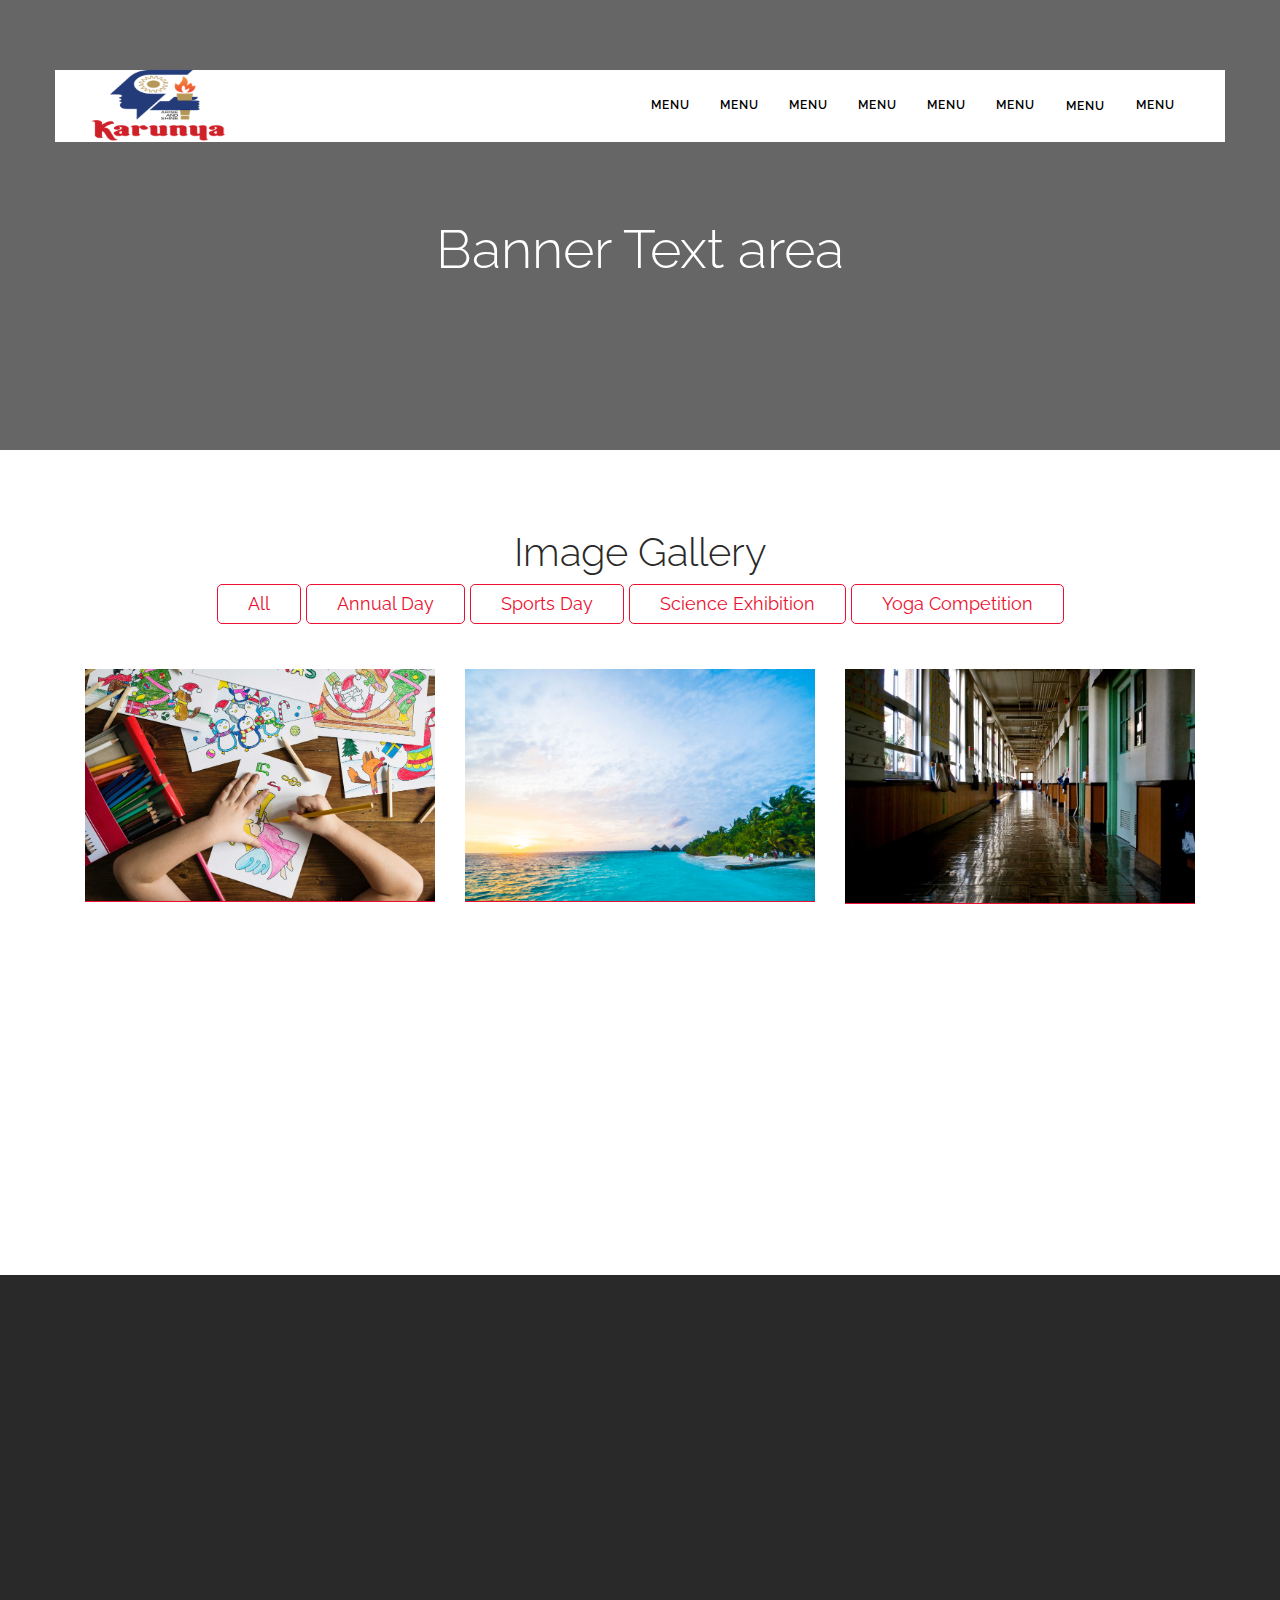
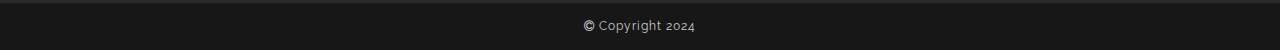
<file: ugc-aicte.html>
<!DOCTYPE html>
<html lang="en">
   <head>
      <meta charset="utf-8">
      <meta http-equiv="X-UA-Compatible" content="IE=edge">
      <meta name="viewport" content="width=device-width, initial-scale=1">
      <title>Kcode|| Karunya.Edu</title>
      <link rel="icon" type="image/png" href="img/favicon.png" />
      <link rel="stylesheet" type="text/css" href="css/rawan.min.css">
      <link href="plugins/font-awesome-4.6.3/css/font-awesome.min.css" rel="stylesheet">
      <link href="css/style.css" rel="stylesheet">
      <link href="plugins/slider/css/tinyslide.css" rel="stylesheet" />
      <link href="https://fonts.googleapis.com/css?family=Raleway:200,300,300i,400,400i,500,600,700" rel="stylesheet">
      <!--[if lt IE 9]> <script src="https://oss.maxcdn.com/html5shiv/3.7.3/html5shiv.min.js"></script>
      <script src="https://oss.maxcdn.com/respond/1.4.2/respond.min.js"></script><![endif]-->
   </head>
   <body>
      <div class="se-pre-con"></div>
      <nav class="navbar navbar-inverse navbar-fixed-top nav-expanded">
         <div class="container bg-white">
            <div class="navbar-header">
               <button type="button" class="navbar-toggle collapsed" data-toggle="collapse" data-target="#bs-example-navbar-collapse-1" aria-expanded="false"> <span class="sr-only">Toggle navigation</span> <span class="icon-bar"></span> <span class="icon-bar"></span> <span class="icon-bar"></span> </button>
               <a class="navbar-brand" href="index.html"> <img src="img/KITS-EMBLEM.png.pagespeed.ce.hVclQGVmrR (1).png" class="img-responsive"  alt="brand logo"> </a> 
            </div>
            <div class="collapse navbar-collapse" id="bs-example-navbar-collapse-1">
               <ul class="nav navbar-nav navbar-right">
                  <li><a class="scrollto " href="index.html">Menu</a></li>
                  <li><a class="scrollto" href="about.html">Menu</a></li>
                  <li><a class="scrollto" href="leadership.html">Menu</a></li>
                  <li><a class="scrollto" href="program.html">Menu</a></li>
                  <li><a class="scrollto" href="admission.html">Menu</a></li>
                  <li><a class="scrollto" href="facilities.html">Menu</a></li>
                  <li><a class="scrollto active" href="ugc-aicte.html">Menu</a></li>
                  <li><a class="scrollto" href="contact.html">Menu</a></li>
               </ul>
            </div>
         </div>
      </nav>

      <div class="header" id="home" style="background-image: url('#'); max-height:450px">
        <div class="overlay"></div>
        <div class="header-content">
          <div class="container">
            <div class="row">
              <div class="col-md-12 text-center">
                <h1 class="wow fadeInUp" data-wow-delay="300ms">Banner Text area</h1>
              </div>
            </div>
          </div>
        </div>
      </div>
      <div class="section section-works" id="works">
        <div class="container">
            <div class="row">
                <div class="col-md-12 text-center">
                         <h2>Image Gallery</h2>
      
                
          <button class="btn btn-default filter-button" data-filter="all">All</button>
          <button class="btn btn-default filter-button" data-filter="ad">Annual Day</button>
          <button class="btn btn-default filter-button" data-filter="sd">Sports Day</button>
          <button class="btn btn-default filter-button" data-filter="science">Science Exhibition</button>
          <button class="btn btn-default filter-button" data-filter="yoga">Yoga Competition</button>
        </div>
      
      <div class="col-md-12">
      <div class="col-md-4 col-sm-6 filter all">
      <div class="work wow fadeInUp" data-wow-delay="200ms"> <a class="gallery-work" href="img/header-1.jpg"> <img src="img/header-1.jpg" class="img-responsive" alt="Img">
      <div class="details">
        <h4>Photo Short Detail</h4>
        <p>06 / 11 / 2018</p>
      </div>
      </a> </div>
      </div>
      <div class="col-md-4 col-sm-6 filter yoga">
      <div class="work wow fadeInUp" data-wow-delay="200ms"> <a class="gallery-work" href="img/header-2.jpg"> <img src="img/header-2.jpg" class="img-responsive" alt="Img">
      <div class="details">
        <h4>Photo Short Detail</h4>
        <p>06 / 11 / 2018</p>
      </div>
      </a> </div>
      </div>
      <div class="col-md-4 col-sm-6 filter ad">
      <div class="work wow fadeInUp" data-wow-delay="200ms"> <a class="gallery-work" href="img/header-3.jpg"> <img src="img/header-3.jpg" class="img-responsive" alt="Img">
      <div class="details">
        <h4>Photo Short Detail</h4>
        <p>06 / 11 / 2018</p>
      </div>
      </a> </div>
      </div>
      
      <div class="col-md-4 col-sm-6 filter ad">
      <div class="work wow fadeInUp" data-wow-delay="200ms"> <a class="gallery-work" href="img/header-5.jpg"> <img src="img/header-5.jpg" class="img-responsive" alt="Img">
      <div class="details">
        <h4>Photo Short Detail</h4>
        <p>06 / 11 / 2018</p>
      </div>
      </a> </div>
      </div>
      <div class="col-md-4 col-sm-6 filter science">
      <div class="work wow fadeInUp" data-wow-delay="200ms"> <a class="gallery-work" href="img/header-6.jpg"> <img src="img/header-6.jpg" class="img-responsive" alt="Img">
      <div class="details">
        <h4>Photo Short Detail</h4>
        <p>06 / 11 / 2018</p>
      </div>
      </a> </div>
      </div>
      
      <div class="col-md-4 col-sm-6 filter sd">
      <div class="work wow fadeInUp" data-wow-delay="200ms"> <a class="gallery-work" href="img/header-8.jpg"> <img src="img/header-8.jpg" class="img-responsive" alt="Img">
      <div class="details">
        <h4>Photo Short Detail</h4>
        <p>06 / 11 / 2018</p>
      </div>
      </a> </div>
      </div>
      
      </div>
            </div>
        </div>
      </div>
            

      <div class="section section-newsletter no-margin-bottom no-margin-top">
        <div class="container">
           <div class="row">
              <div class="col-lg-4 col-md-4 wow fadeInUp" data-wow-delay="300ms">
                 <h3 class="footer-title">More info</h3>
                 <p>Text Area Text Area Text Area Text Area Text Area Text Area Text Area Text Area Text Area Text Area Text Area Text Area Text Area Text Area Text Area Text Area Text Area Text Area </p>
              </div>
              <div class="col-lg-4 col-md-4 wow fadeInUp" data-wow-delay="300ms">
                 <h3 class="footer-title">Quick Links</h3>
                 <div class="row">
                    <div class="col-lg-6">
                       <ul class="fa-ul">
                          <li><i class="fa-li fa fa-chevron-circle-right"></i>Link 1</li>
                          <li><i class="fa-li fa fa-chevron-circle-right"></i>Link 2</li>
                          <li><i class="fa-li fa fa-chevron-circle-right"></i>Link 3</li>
                          <li><i class="fa-li fa fa-chevron-circle-right"></i>Link 4</li>
                          <li><i class="fa-li fa fa-chevron-circle-right"></i>Link 5</li>
                       </ul>
                    </div>
                    <div class="col-lg-6 ">
                       <ul class="fa-ul">
                          <li><i class="fa-li fa fa-chevron-circle-right"></i>Link 1</li>
                          <li><i class="fa-li fa fa-chevron-circle-right"></i>Link 2</li>
                          <li><i class="fa-li fa fa-chevron-circle-right"></i>Link 3</li>
                          <li><i class="fa-li fa fa-chevron-circle-right"></i>Link 4</li>
                          <li><i class="fa-li fa fa-chevron-circle-right"></i>Link 5</li>
                       </ul>
                    </div>
                 </div>
              </div>
              <div class="col-lg-4 col-md-4 wow fadeInUp" data-wow-delay="300ms">
                 <h3 class="footer-title">Content Area</h3>
                 <p>Text Layout <br/>
                    Text Area<br/>
                    Content<br/>
                    Content
                 </p>
              </div>
           </div>
        </div>
     </div>
     <div class="copyright">
        <div class="container">
           <div class="row">
              <div class="col-md-12 text-center"> <i class="fa fa-copyright" aria-hidden="true"></i> Copyright 2024 </div>
           </div>
        </div>
     </div>
     <a href="#" id="back-to-top" class="show"> <img src="img/top-icon.png" alt="top arrow"> </a> 
     <script src="plugins/jquery-2.2.4.min.js"></script> 
     <script src="plugins/jquery.easing.min.js"></script> 
     <script src="bootstrap/js/bootstrap.min.js"></script> 
     <script src="plugins/OwlCarousel2-2.2.0/dist/owl.carousel.min.js"></script> 
     <script src="plugins/WOW/dist/wow.min.js"></script> 
     <script src="plugins/waypoints.min.js"></script> 
     <script src="plugins/Counter-Up-master/jquery.counterup.min.js"></script> 
     <script src="plugins/parallax.js-1.4.2/parallax.min.js"></script> 
     <script src="plugins/magnific-popup/dist/jquery.magnific-popup.min.js"></script> 
     <script src="plugins/jquery-validation-1.15.0/dist/jquery.validate.min.js"></script> 
     <script src="plugins/sscr.js"></script> 
     <script src="plugins/slider/js/tinyslide.js"></script> 
     <script src="js/rawan.js"></script> 
     <script>
        var tiny = $('#tiny').tiny().data('api_tiny');
     </script>
  </body>
</html>
</file>
<file: css/style.css>
body,html{width:100%;height:100%}body,p{letter-spacing:1px}.transition,a{-o-transition:all .3s}.navbar,.number-box p{text-transform:uppercase}#back-to-top,.sale-box,.scroll-down,.work,.work a .details{text-align:center}.header,.sale-box,.work a{overflow:hidden}html{-webkit-font-smoothing:antialiased;text-rendering:optimizeLegibility}body{font-family:Raleway,sans-serif;color:#636363;font-size:15px}h1,h2,h3,h4,h5{font-weight:300;letter-spacing:0;color:#292929;margin:0}h1{font-size:54px}h2{font-size:40px;margin-bottom:10px}p{line-height:1.8}span.line{height:4px;width:180px;border-top:1px solid #ccc;border-bottom:1px solid #ccc;display:inline-block;margin-bottom:15px;margin-top:15px}.img-responsive{width:100%}a{color:#eb102f;-webkit-transition:all .3s;-moz-transition:all .3s;transition:all .3s}a:focus,a:hover{color:#bb0d25;text-decoration:none}.transition{-webkit-transition:all .3s;-moz-transition:all .3s;transition:all .3s}.box-shadow{-webkit-box-shadow:0 0 40px 0 rgba(0,0,0,.3);-moz-box-shadow:0 0 40px 0 rgba(0,0,0,.3);box-shadow:0 0 40px 0 rgba(0,0,0,.3)}.btn{padding:6px 30px}.btn-primary{background-color:#eb102f;border-color:#eb102f}.btn-primary:hover{background-color:#bb0d25;border-color:#bb0d25}.section{padding-top:50px;padding-bottom:50px;margin-top:30px;margin-bottom:30px}.navbar,.no-margin-bottom{margin-bottom:0}.no-margin-top{margin-top:0}.form-group label{font-size:13px;font-weight:600}.error-msg,label.error{font-size:10px;color:red}.form-group .form-control{background:#f3f3f3;border-color:#e0e0e0}.form-group .form-control:focus{border-color:#eb102f;outline:0;box-shadow:none;background:#fff}.form-group textarea{min-height:120px}.input-group .form-control{background:#fff;border-color:#e0e0e0}.input-group .form-control:focus{border-color:#eb102f;outline:0;box-shadow:none;background:#fff}label.error{font-weight:400}.error{border-color:red!important}.error-msg{margin-top:5px}#back-to-top{position:fixed;bottom:40px;right:40px;z-index:9999;width:50px;height:50px;line-height:30px;background:#eb102f;color:#444;cursor:pointer;border-radius:50%;text-decoration:none;transition:opacity .2s ease-out;opacity:0;border:1px solid #fff;-webkit-box-shadow:3px 3px 5px 0 rgba(0,0,0,.15);-moz-box-shadow:3px 3px 5px 0 rgba(0,0,0,.15);box-shadow:3px 3px 5px 0 rgba(0,0,0,.15)}.navbar,.work a img{-webkit-transition:all .3s;-moz-transition:all .3s;-o-transition:all .3s}#back-to-top img{width:48px}#back-to-top:hover{background:#bb0d25}#back-to-top.show{opacity:1}@media only screen and (max-width:768px){h1{font-size:40px}h2{font-size:34px}.section{padding-top:30px;padding-bottom:30px}.owl-theme.gallery .owl-nav [class*=owl-]{display:none!important}}.dropdown-menu>li>a,.navbar{font-size:12px}.navbar{border-radius:0;border-top:none;border-left:none;border-right:none;font-weight:600;-webkit-box-shadow:0 2px 16px 0 rgba(0,0,0,.4);-moz-box-shadow:0 2px 16px 0 rgba(0,0,0,.4);box-shadow:0 2px 16px 0 rgba(0,0,0,.4);transition:all .3s}.navbar-inverse{background:#292929;border:none}.navbar-inverse .navbar-nav>li>a{color:#fff}.nav-expanded.navbar-inverse .navbar-nav>li>a{color:#000}.navbar-nav>li>a{padding:5px 15px;border-radius:5px;margin-right:5px}.navbar-nav>li:last-of-type>a{margin-right:15px}.navbar-inverse .navbar-nav>.active>a,.navbar-inverse .navbar-nav>.active>a:focus,.navbar-inverse .navbar-nav>.active>a:hover,.navbar-inverse .navbar-nav>.open>a,.navbar-inverse .navbar-nav>.open>a:focus,.navbar-inverse .navbar-nav>.open>a:hover{background:#4f4f4f}.navbar-brand{max-width:172px;padding:10px 15px}.nav-expanded{margin-top:70px;margin-bottom:10px;background-color:transparent;-webkit-box-shadow:none;-moz-box-shadow:none;box-shadow:none}.nav-expanded .navbar-nav>.active>a,.nav-expanded .navbar-nav>.active>a:focus,.nav-expanded .navbar-nav>.active>a:hover,.nav-expanded .navbar-nav>.open>a,.nav-expanded .navbar-nav>.open>a:focus,.nav-expanded .navbar-nav>.open>a:hover{background:0 0}.nav-expanded .navbar-nav>li>a:last-of-type{margin-right:0}.navbar-nav{margin-top:20px;margin-bottom:20px;margin-right:20px}.navbar-nav>li>.dropdown-menu{border-radius:5px;margin-right:15px;margin-top:5px;padding-top:10px;padding-bottom:10px}.navbar-inverse .navbar-toggle{border-color:rgba(255,255,255,.3)}.nav-expanded.navbar-inverse .navbar-toggle:hover,.navbar-inverse .navbar-toggle:focus,.navbar-inverse .navbar-toggle:hover{background-color:#bb0d25}.navbar-inverse .navbar-collapse,.navbar-inverse .navbar-form{border-color:#bb0d25}@media only screen and (max-width:768px){.nav-expanded{padding-top:0;padding-bottom:0;margin:0;background-color:#eb102f;border-bottom:none}.navbar-nav>li>a{margin-right:0;border-radius:0}.navbar-brand>img{max-width:80px!important;top:0!important}.header h1{font-size:30px}.header p{line-height:1.5}}.header{color:#fff;background-position:center center;background-attachment:fixed;background-size:cover;-webkit-background-size:cover;-moz-background-size:cover;height:100%;position:relative}.header .overlay{width:100%;height:100%;position:absolute;background:rgba(0,0,0,.6)}.header .header-content{position:absolute;width:100%;top:50%;left:50%;-webkit-transform:translate(-50%,-50%);-ms-transform:translate(-50%,-50%);transform:translate(-50%,-50%)}.header h1{font-weight:300;color:#fff;margin-top:50px}.header p{margin-bottom:30px;font-weight:300}.header span.line{border-color:rgba(255,255,255,.3)}.scroll-down{position:absolute;bottom:30px;width:100%}.icon-scroll,.icon-scroll:before{position:absolute;left:50%}.icon-scroll{width:30px;height:48px;margin-left:-15px;top:50%;margin-top:-35px;box-shadow:inset 0 0 0 1px #fff;border-radius:25px}.icon-scroll:before{content:'';width:8px;height:8px;background:#fff;margin-left:-4px;top:8px;border-radius:4px;-webkit-animation-duration:1.5s;animation-duration:1.5s;-webkit-animation-iteration-count:infinite;animation-iteration-count:infinite;-webkit-animation-name:scroll;animation-name:scroll}@-webkit-keyframes scroll{0%{opacity:1}100%{opacity:0;-webkit-transform:translateY(20px);transform:translateY(20px)}}@keyframes scroll{0%{opacity:1}100%{opacity:0;-webkit-transform:translateY(20px);transform:translateY(20px)}}@media only screen and (min-width:768px) and (max-width:992px){.navbar-nav>li>a{margin-right:0}h1{font-size:36px}}.feature-box{margin-top:40px;margin-bottom:15px}.feature-box .media .media-object{max-width:50px;margin-right:4px}.feature-box .media .media-body h4{font-weight:500}.feature-box .media .media-body p{font-size:13px;line-height:1.5}.number-box{border-right:1px solid rgba(255,255,255,.3)}.number-box h3{font-size:42px;margin-top:10px;margin-bottom:5px;color:#fff;font-weight:200}.number-box p{font-weight:400;color:#fff}.section-process .nav-pills,.team h4{text-transform:uppercase;font-weight:600}.section-numbers-light h3,.section-numbers-light p,.team h4{color:#292929}.number-box.no-border{border-color:transparent}.section-numbers{background:#292929}.section-numbers-light{background:url(../img/playstation-pattern.png) #f1f1f1}.section-numbers-light .number-box{border-right:1px solid rgba(235,16,47,.3)}@media only screen and (max-width:768px){.feature-box .media .media-object{max-width:36px}.number-box{border-right:none;margin-bottom:30px}}@media only screen and (min-width:768px) and (max-width:992px){.number-box{border-right:none;margin-bottom:30px}}.team,.team img{margin-bottom:15px}.team{margin-top:5px}.team h4{font-size:14px;margin-bottom:5px}.team .designation{font-size:12px}.team .social-links a{color:#b3b3b3;font-size:18px}.team .social-links a:hover{color:#eb102f}.section-process{padding-top:70px;padding-bottom:80px;margin-top:0}.section-process h2{margin-bottom:10px}.section-process .nav-pills{display:inline-block;margin-top:15px;margin-bottom:15px}.section-process .nav-pills li a{color:#777}.section-process .nav-pills li a:hover,.section-process .nav-pills>li.active>a,.section-process .nav-pills>li.active>a:focus,.section-process .nav-pills>li.active>a:hover{background-color:transparent;color:#eb102f}.section-process .nav-pills li a:hover span{border-color:#eb102f}.section-process .nav-pills li span{font-size:22px;display:inline-block;border:2px solid #777;width:50px;height:40px;padding-top:2px;padding-left:1px;margin-right:4px}.section-process .nav-pills>li.active>a span,.section-process .nav-pills>li.active>a:focus span,.section-process .nav-pills>li.active>a:hover span{background:#eb102f;border-color:#eb102f;color:#fff}.section-pricing{padding-top:80px;padding-bottom:80px}.section-pricing .popular{-webkit-box-shadow:0 0 40px 0 rgba(0,0,0,.3);-moz-box-shadow:0 0 40px 0 rgba(0,0,0,.3);box-shadow:0 0 40px 0 rgba(0,0,0,.3)}.section-pricing h2,.section-pricing p{color:#fff;font-weight:200}.pricing .pricing-name h3,.sale-box span.on_sale,.section-contact .contact-address h4,.textimonial-box .client h4,.work a .details h4{text-transform:uppercase;font-weight:600}.pricing{margin-top:30px;margin-bottom:30px}.pricing .pricing-name{background-color:#292929;padding:30px 15px;border-top-left-radius:5px;border-top-right-radius:5px}.pricing .pricing-name h3{letter-spacing:2px;font-size:20px;color:#fff;margin-top:0}.pricing .pricing-name .price{color:#fff}.pricing .pricing-name .price .number{font-size:64px;display:block;line-height:1}.pricing .pricing-name .price .number sup{font-size:18px}.pricing .price-content{background:#fff;padding:30px;border-bottom-right-radius:5px;border-bottom-left-radius:5px}.pricing .price-features{margin:0 0 30px;padding:0;list-style-type:none}.pricing .price-features li{padding:10px 0;border-bottom:1px solid #ccc}.sale-box span.on_sale{font-size:10px;color:#444;background:#ffd400;padding:64px 35px 10px 50px;width:290px;text-align:center;display:block;position:absolute;left:-24px;top:-41px;-webkit-transform:rotate(44deg);-ms-transform:rotate(44deg);transform:rotate(40deg);-o-transform:rotate(40deg);box-shadow:3px -4px 13px 3px rgba(0,0,0,.75)}.sale-box{position:absolute;top:30px;height:130px;width:143px;z-index:0;right:15px;border-top-right-radius:5px;-o-border-top-right-radius:5px;-moz-border-top-right-radius:5px;-webkit-border-top-right-radius:5px;-khtml-border-top-right-radius:5px}@media only screen and (max-width:992px){.section-team,.text-left,.text-right{text-align:center}.sale-box{top:0}}.work{margin-top:15px;margin-bottom:15px}.work a{display:inline-block;position:relative}.work a img{position:relative;transition:all .3s;top:0}.work a .details{position:absolute;bottom:-66px;background:#eb102f;width:100%;padding:5px 15px;-webkit-transition:all .3s;-moz-transition:all .3s;-o-transition:all .3s;transition:all .3s}.work a .details h4{color:#fff;font-size:14px;letter-spacing:1px;margin-bottom:5px;margin-top:10px}.work a .details p{font-size:12px;color:#fff;margin-bottom:5px;opacity:.8}.work a:hover img{top:-20px}.work a:hover .details{bottom:0}.section-testimonial{padding-top:80px;padding-bottom:80px}.textimonial-box .testimonial-content{font-style:italic;font-size:22px;margin-bottom:10px;line-height:1.6}.textimonial-box .client .client-img{width:70px;height:70px;border-radius:50%;background-size:cover;display:inline-block;margin-top:15px}.textimonial-box .client h4{color:#292929;font-size:15px;margin-bottom:0}.textimonial-box .client p{font-size:13px}.client-logo img{padding:0 15px}@media only screen and (max-width:768px){.textimonial-box .testimonial-content{font-size:18px}}.section-contact{background-repeat:no-repeat;background-position:bottom center}.section-contact h2{margin-top:0}.section-contact .contact-address{margin-top:60px}.section-contact .contact-address img.icon{max-width:50px;margin-bottom:5px;margin-top:15px}.section-contact .contact-address h4{margin-bottom:5px}.section-contact .contact-address .list-social{font-size:24px}.section-contact .contact-address .list-social a{color:#9e9e9e}.section-contact .contact-address .list-social a:hover{color:#eb102f}.section-newsletter h2,.section-newsletter p{color:#fff;font-weight:200}.section-map{height:400px;background-color:#ccc}.section-newsletter{background-color:#292929}.section-newsletter h2{margin-top:0}.section-newsletter form{margin-top:30px}.section-newsletter .input-group .form-control{border-color:#fff}.section-newsletter .input-group .form-control:focus{border-color:#eb102f}.section-newsletter .input-group .btn-primary{background:#eb102f;border-color:#bb0d25}.copyright{background-color:#171717;color:#ccc;font-size:12px;padding-top:15px;padding-bottom:15px}.copyright a{color:#fff}.owl-theme .owl-dots .owl-dot span{border-radius:3px;width:30px;height:5px}.owl-next,.owl-prev{width:15px;top:40%;display:block!important;border:0 solid #000;position:absolute}.owl-theme .owl-dots .owl-dot.active span,.owl-theme .owl-dots .owl-dot:hover span{background:#eb102f}.owl-theme .owl-nav.disabled+.owl-dots{margin-top:15px}.nav-expanded>.bg-white{background-color:#fff!important}h3.footer-title{color:#fff;margin-bottom:20px}.section-newsletter li{color:#fff!important;font-weight:200;margin-bottom:15px}.bg-gray{background:#fafafa}.carousel-item{height:100vh;min-height:300px;background:center center no-repeat;-webkit-background-size:cover;-moz-background-size:cover;-o-background-size:cover;background-size:cover}.mar-top{margin-top:20px}.mar-btm{margin-bottom:20px}.text-main{color:#5a5a5a!important;font-weight:400!important}.max-width{max-width:80px}.carousel-3d-slide{background-color:#fff!important}.owl-prev{margin-left:-35px!important}.owl-next{right:-20px}.owl-theme.gallery .owl-nav [class*=owl-]{font-size:40px;color:#eb102f;margin:0;padding:0;background:0 0}.owl-theme.gallery .owl-nav [class*=owl-]:hover{background:0 0;color:maroon;text-decoration:none}.filter-button,.gallery-title{color:#eb102f;text-align:center}.owl-item.active.center img.full{-webkit-filter:blur(0);filter:blur(0)}.owl-item img.full{-webkit-filter:blur(5px);filter:blur(5px)}.gallery-title{font-size:36px;font-weight:500;margin-bottom:70px}.filter-button,.gallery_product{margin-bottom:30px}.gallery-title:after{content:"";position:absolute;width:7.5%;left:46.5%;height:45px;border-bottom:1px solid #5e5e5e}.filter-button{font-size:18px;border:1px solid #eb102f;border-radius:5px}.btn-default:active .filter-button:active,.filter-button:hover{background-color:#eb102f;color:#fff}.filter-button:hover{font-size:18px;border:1px solid #eb102f;border-radius:5px;text-align:center}.port-image{width:100%}.video{max-width:800px}a.scrollto.active{border:1px solid #fff}
.tracking-in-expand {
	-webkit-animation: tracking-in-expand 0.7s cubic-bezier(0.215, 0.610, 0.355, 1.000) both;
	        animation: tracking-in-expand 0.7s cubic-bezier(0.215, 0.610, 0.355, 1.000) both;
}
/* ----------------------------------------------
 * Generated by Animista on 2024-4-26 12:10:54
 * Licensed under FreeBSD License.
 * See http://animista.net/license for more info. 
 * w: http://animista.net, t: @cssanimista
 * ---------------------------------------------- */

/**
 * ----------------------------------------
 * animation tracking-in-expand
 * ----------------------------------------
 */
 @-webkit-keyframes tracking-in-expand {
    0% {
      letter-spacing: -0.5em;
      opacity: 0;
    }
    40% {
      opacity: 0.6;
    }
    100% {
      opacity: 1;
    }
  }
  @keyframes tracking-in-expand {
    0% {
      letter-spacing: -0.5em;
      opacity: 0;
    }
    40% {
      opacity: 0.6;
    }
    100% {
      opacity: 1;
    }
  }
</file>
<file: plugins/slider/css/tinyslide.css>
/* line 1, ../sass/tinyslide.scss */
html, body { width: 100%; height: 100%; }

/* line 6, ../sass/tinyslide.scss */
* { margin: 0; padding: 0; box-sizing: border-box; }

/* line 12, ../sass/tinyslide.scss */
.tinyslide { width: 100%; height: 100%; position: relative; overflow: hidden; }
/* line 18, ../sass/tinyslide.scss */
.tinyslide .navigator { position: absolute; bottom: 2em; left: 50%; -webkit-transform: translateX(-50%); -ms-transform: translateX(-50%); transform: translateX(-50%); }
/* line 23, ../sass/tinyslide.scss */
.tinyslide .navigator ul { padding: 0; }
/* line 25, ../sass/tinyslide.scss */
.tinyslide .navigator ul li { float: left; list-style-type: none; margin: 0 1em 0 0; padding: 0; width: 10px; height: 10px; border: 1px solid white; border-radius: 100%; -webkit-transition: all 500ms linear; transition: all 500ms linear; }
/* line 35, ../sass/tinyslide.scss */
.tinyslide .navigator ul li span { display: none; }
/* line 38, ../sass/tinyslide.scss */
.tinyslide .navigator ul li:hover { background: white; }
/* line 41, ../sass/tinyslide.scss */
.tinyslide .navigator ul li.active { background: white; -webkit-transform: scale(1.5); -ms-transform: scale(1.5); transform: scale(1.5); }
/* line 51, ../sass/tinyslide.scss */
.tinyslide aside { height: 100%; width: 100%; -webkit-transition: -webkit-transform 800ms cubic-bezier(0.365, 0.84, 0.44, 1); transition: transform 800ms cubic-bezier(0.365, 0.84, 0.44, 1); -webkit-backface-visibility: hidden; backface-visibility: hidden; }
/* line 57, ../sass/tinyslide.scss */
.tinyslide figure { height: 100%; float: left; position: relative; z-index: 1; }
/* line 63, ../sass/tinyslide.scss */
.tinyslide figure img { width: 100%; height: 100%; -o-object-fit: cover; object-fit: cover; }
/* line 69, ../sass/tinyslide.scss */
.tinyslide figure figcaption { position: absolute; font-size: 3em; color: white; bottom: .5em; right: 2em; z-index: 2; opacity: 0; }
/* line 79, ../sass/tinyslide.scss */
.tinyslide figure.active figcaption { -webkit-animation-name: fadeInRight; animation-name: fadeInRight; -webkit-animation-fill-mode: both; animation-fill-mode: both; -webkit-animation-duration: 2s; animation-duration: 2s; }

@-webkit-keyframes fadeInRight { 0% { opacity: 0; -webkit-transform: translateX(20px); transform: translateX(20px); }
  100% { opacity: 1; -webkit-transform: translateX(0); transform: translateX(0); } }

@keyframes fadeInRight { 0% { opacity: 0; -webkit-transform: translateX(20px); transform: translateX(20px); }
  100% { opacity: 1; -webkit-transform: translateX(0); transform: translateX(0); } }
</file>
